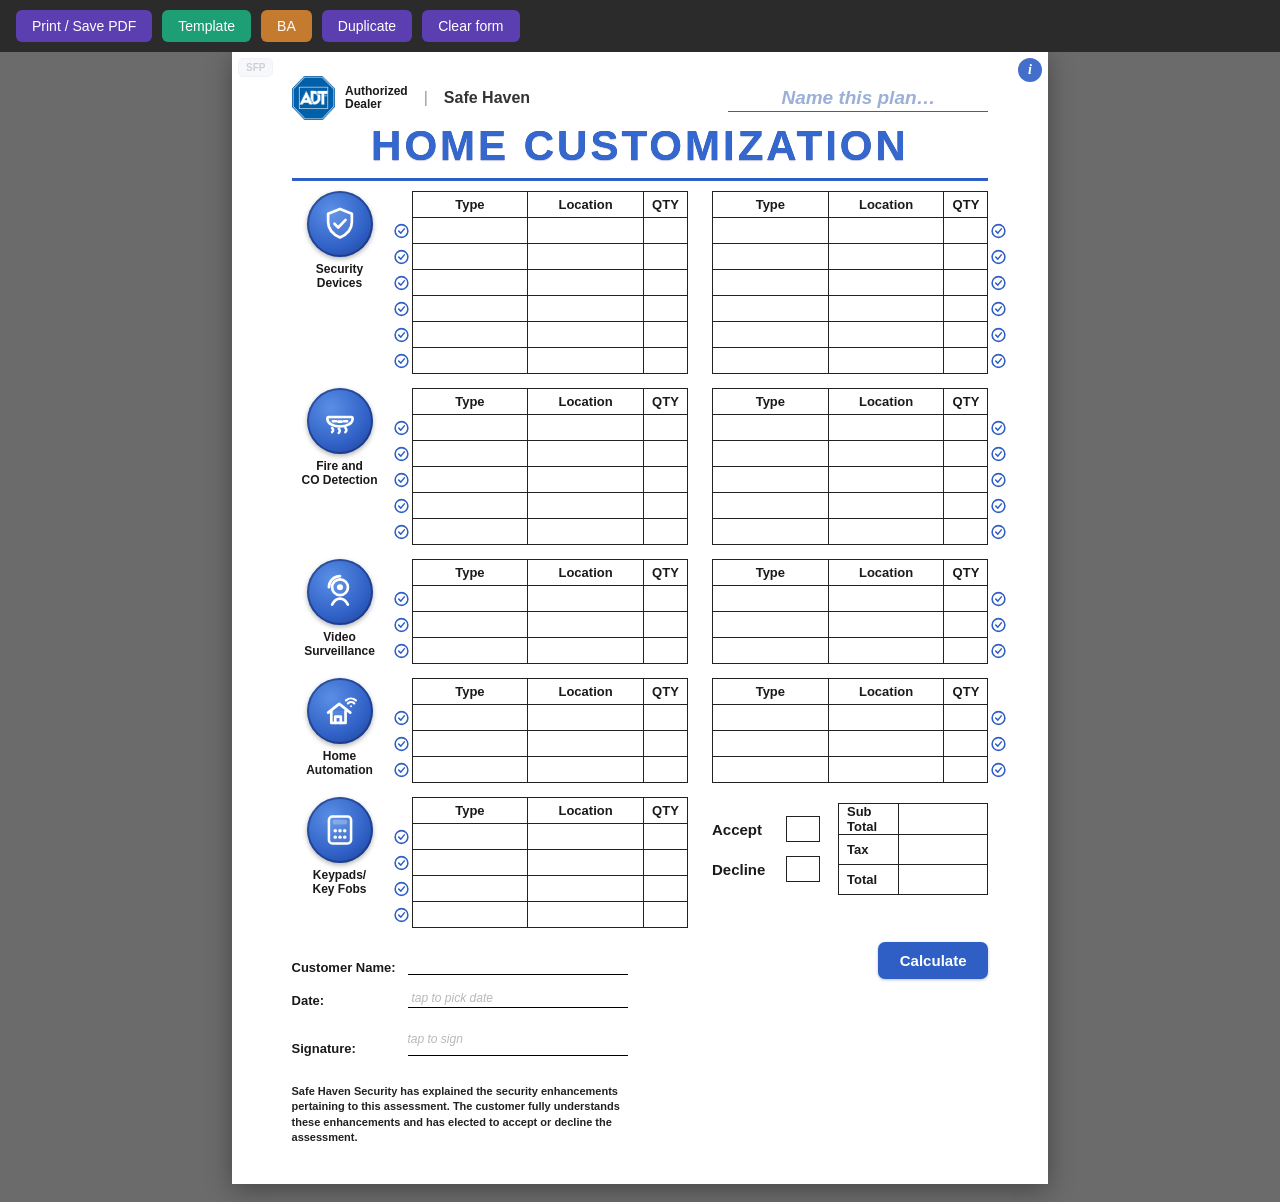
<file: cs-index.html>
<!DOCTYPE html>
<html lang="en">
<head>
<meta charset="UTF-8">
<meta name="viewport" content="width=device-width, initial-scale=1.0">
<meta name="apple-mobile-web-app-capable" content="yes">
<meta name="apple-mobile-web-app-status-bar-style" content="default">
<meta name="apple-mobile-web-app-title" content="Home Customization">
<meta name="mobile-web-app-capable" content="yes">
<meta name="theme-color" content="#2f5fc4">
<link rel="manifest" href="/cs-manifest.json">
<link rel="apple-touch-icon" href="/cs-icon-192.png">
<link rel="icon" type="image/png" href="/cs-icon-192.png">
<title>Home Customization — Safe Haven / ADT</title>
<link rel="stylesheet" href="/cs-styles.css">
</head>
<body>

<div class="toolbar">
  <button onclick="doPrint()">Print / Save PDF</button>
  <button class="tmpl-btn" onclick="openTemplate()">Template</button>
  <button class="ba-btn" onclick="openBA()">BA</button>
  <button onclick="duplicateSheet()">Duplicate</button>
  <button onclick="clearAll()">Clear form</button>
</div>

<div class="tabs-bar" id="tabsBar"></div>

<div class="sheet">

  <div class="brand">
    <button type="button" class="sfp-btn" id="toggleFull" onclick="toggleFullPrice()" title="">SFP</button>
    <button type="button" class="vou-btn" id="vouBtn" onclick="openVoucherBreakdown()" title="How the voucher was used">VOU</button>
    <button type="button" class="info-btn" onclick="openDeviceInfo()" title="Device guide">i</button>
    <img class="adt-logo" alt="ADT" src="[data-uri]">
    <div class="brand-text"><b>Authorized<br>Dealer</b></div>
    <span class="brand-sep">|</span>
    <div class="brand-haven">Safe Haven</div>
    <input class="plan-name" type="text" placeholder="Name this plan…">
  </div>

  <h1>HOME CUSTOMIZATION</h1>
  <div class="head-rule"></div>

  <!-- ================= SECURITY DEVICES ================= -->
  <div class="section" data-cat="security">
    <div class="icon-col">
      <div class="icon-circle"><svg viewBox="0 0 24 24" fill="none" stroke="#fff" stroke-width="1.7" stroke-linecap="round" stroke-linejoin="round"><path d="M12 2.5 4.5 5.5v5.2c0 4.6 3.2 7.9 7.5 9.8 4.3-1.9 7.5-5.2 7.5-9.8V5.5L12 2.5z" fill="rgba(255,255,255,0.08)"/><path d="M8.5 11.8l2.4 2.4 4.6-4.8"/></svg></div>
      <div class="icon-label">Security<br>Devices</div>
    </div>
    <table data-rows="6"></table>
    <table data-rows="6"></table>
  </div>

  <!-- ================= FIRE & CO ================= -->
  <div class="section" data-cat="fire">
    <div class="icon-col">
      <div class="icon-circle"><svg viewBox="0 0 24 24" fill="none" stroke="#fff" stroke-width="1.6" stroke-linecap="round" stroke-linejoin="round"><path d="M4 10.5c0 3 3.6 5 8 5s8-2 8-5c0-.6-.4-1-1-1H5c-.6 0-1 .4-1 1z" fill="rgba(255,255,255,0.08)"/><path d="M7.5 12.2h2M11 12.4h2M14.5 12.2h2"/><path d="M7 19c.9-.8.9-1.8 0-2.6M11.2 19.5c.9-.8.9-1.8 0-2.6M15.4 19c.9-.8.9-1.8 0-2.6"/></svg></div>
      <div class="icon-label">Fire and<br>CO Detection</div>
    </div>
    <table data-rows="5"></table>
    <table data-rows="5"></table>
  </div>

  <!-- ================= VIDEO SURVEILLANCE ================= -->
  <div class="section" data-cat="video">
    <div class="icon-col">
      <div class="icon-circle"><svg viewBox="0 0 24 24" fill="none" stroke="#fff" stroke-width="1.7" stroke-linecap="round" stroke-linejoin="round"><circle cx="12" cy="9" r="5" fill="rgba(255,255,255,0.08)"/><circle cx="12" cy="9" r="1.9" fill="#fff" stroke="none"/><path d="M5 9c0-3.9 3.1-7 7-7"/><path d="M7 20c1.3-2.6 3-3.8 5-3.8s3.7 1.2 5 3.8"/></svg></div>
      <div class="icon-label">Video<br>Surveillance</div>
    </div>
    <table data-rows="3"></table>
    <table data-rows="3"></table>
  </div>

  <!-- ================= HOME AUTOMATION ================= -->
  <div class="section" data-cat="home">
    <div class="icon-col">
      <div class="icon-circle"><svg viewBox="0 0 24 24" fill="none" stroke="#fff" stroke-width="1.7" stroke-linecap="round" stroke-linejoin="round"><path d="M4.5 13l7-5.5 7 5.5"/><path d="M6.5 12v7.5h9V12" fill="rgba(255,255,255,0.08)"/><path d="M9 19.5v-4h3.5v4"/><path d="M17 7.2c1.1-1 2.9-1 4 0M15.8 5.3c1.8-1.6 4.4-1.6 6.2 0" stroke-width="1.4"/><circle cx="19" cy="9" r="0.6" fill="#fff" stroke="none"/></svg></div>
      <div class="icon-label">Home<br>Automation</div>
    </div>
    <table data-rows="3"></table>
    <table data-rows="3"></table>
  </div>

  <!-- ================= KEYPADS / KEY FOBS + FOOTER ================= -->
  <div class="section" data-cat="keypad">
    <div class="icon-col">
      <div class="icon-circle"><svg viewBox="0 0 24 24" fill="none" stroke="#fff" stroke-width="1.6" stroke-linecap="round" stroke-linejoin="round"><rect x="5" y="3.5" width="14" height="17" rx="2.2" fill="rgba(255,255,255,0.08)"/><rect x="7.5" y="5.5" width="9" height="3" rx="1" fill="rgba(255,255,255,0.25)" stroke="none"/><circle cx="9" cy="12.5" r="1.1" fill="#fff" stroke="none"/><circle cx="12" cy="12.5" r="1.1" fill="#fff" stroke="none"/><circle cx="15" cy="12.5" r="1.1" fill="#fff" stroke="none"/><circle cx="9" cy="16.5" r="1.1" fill="#fff" stroke="none"/><circle cx="12" cy="16.5" r="1.1" fill="#fff" stroke="none"/><circle cx="15" cy="16.5" r="1.1" fill="#fff" stroke="none"/></svg></div>
      <div class="icon-label">Keypads/<br>Key Fobs</div>
    </div>

    <table data-rows="4"></table>

    <!-- Right column: Accept/Decline + totals -->
    <div class="accept-box">
      <div class="accept-col">
        <div class="accept-row"><span class="acc-label">Accept</span><span class="chk" onclick="toggleChk(this,'accept')"></span></div>
        <div class="accept-row"><span class="acc-label">Decline</span><span class="chk" onclick="toggleChk(this,'decline')"></span></div>
      </div>
      <table class="totals" id="totalsTable">
        <tr><td class="lbl">Sub Total</td><td><input type="text" id="subTotal" readonly></td></tr>
        <tr><td class="lbl">Tax</td><td><input type="text" id="taxField" readonly></td></tr>
        <tr><td class="lbl">Total</td><td><input type="text" id="totalField" readonly></td></tr>
      </table>
    </div>
  </div>

  <!-- Bottom: two columns — left signing + disclaimer, right calculate + financing -->
  <div class="footer-2col">
    <div class="footer-left">
      <div class="sign-fields">
        <div class="sign-line">
          <span class="sign-label">Customer Name:</span>
          <input type="text" class="sign-input" id="custName">
        </div>
        <div class="sign-line">
          <span class="sign-label">Date:</span>
          <input type="text" class="sign-input" id="custDate" readonly onclick="openDatePicker()" placeholder="tap to pick date">
          <input type="date" id="custDatePicker" class="date-hidden">
        </div>
        <div class="sign-line">
          <span class="sign-label">Signature:</span>
          <div class="sign-pad" id="sigPad" onclick="openSignature()"><span class="sig-hint">tap to sign</span><img id="sigImg" alt=""></div>
        </div>
      </div>
      <div class="disclaimer">
        Safe Haven Security has explained the security enhancements pertaining to this assessment.
        The customer fully understands these enhancements and has elected to accept or decline the assessment.
      </div>
    </div>
    <div class="footer-right">
      <div class="voucher-left" id="voucherLeftBox" style="display:none;"></div>
      <button type="button" class="calc-btn" onclick="calculate()">Calculate</button>
      <div class="finance" id="financeBox"></div>
    </div>
  </div>

</div>

<!-- Builder Affiliate comparison sheet (rendered by JS, shown instead of the main sheet) -->
<div class="ba-sheet" id="baSheet" style="display:none;"></div>

<div class="icon-menu" id="iconMenu">
  <button type="button" onclick="menuAddLines()">Add 2 more lines</button>
</div>

<div class="ac-list" id="acList" style="display:none;"></div>

<div class="modal-bg" id="infoBg">
  <div class="modal info-modal">
    <button type="button" class="modal-close" onclick="closeDeviceInfo()" aria-label="Close">&times;</button>
    <h3>Device guide</h3>
    <p class="sub">Tap a device to see what it is, how it works, and why it helps.</p>
    <div id="infoList" class="info-list"></div>
  </div>
</div>

<div class="modal-bg" id="vouBg">
  <div class="modal">
    <button type="button" class="modal-close" onclick="closeVoucherBreakdown()" aria-label="Close">&times;</button>
    <h3 id="vouTitle">Voucher usage</h3>
    <p class="sub">Where the voucher was applied (priority: BOGO first, then most expensive).</p>
    <div id="vouRows" class="vou-rows"></div>
  </div>
</div>

<div class="modal-bg" id="sigBg">
  <div class="modal sig-modal">
    <button type="button" class="modal-close" onclick="closeSignature()" aria-label="Close">&times;</button>
    <h3>Signature</h3>
    <p class="sub">Sign with your finger or mouse.</p>
    <canvas id="sigCanvas" width="440" height="180"></canvas>
    <div class="modal-actions">
      <button class="btn-ghost" onclick="clearSignature()">Clear</button>
      <button class="btn-ghost" onclick="closeSignature()">Cancel</button>
      <button class="btn-primary" onclick="saveSignature()">Save</button>
    </div>
  </div>
</div>

<div class="modal-bg" id="tmplBg">
  <div class="modal tmpl-modal">
    <button type="button" class="modal-close" onclick="closeTemplate()" aria-label="Close">&times;</button>
    <h3>Template</h3>
    <div class="tmpl-step" id="tmplStepBuilder">
      <p class="sub">Choose a builder template to auto-fill the form.</p>
      <div class="builder-choice">
        <button type="button" class="builder-card" onclick="startDrHorton()">
          <span class="bc-name">DR Horton</span>
          <span class="bc-desc">Partner · Alarm.com cameras · free starter devices</span>
        </button>
        <button type="button" class="builder-card" onclick="startOther()">
          <span class="bc-name">Other</span>
          <span class="bc-desc">Generic builder · same questions · Mini door/window system</span>
        </button>
      </div>
    </div>

    <div class="tmpl-step" id="tmplStepQuestions" style="display:none;">
      <p class="sub">DR Horton — answer a few questions and the form fills itself. You can edit everything after.</p>

      <div class="q-grid">
        <div class="q"><label>Floors</label><input type="number" id="qFloors" min="1" max="3" value="2"></div>
        <div class="q"><label>Bedrooms</label><input type="number" id="qBeds" min="0" max="10" value="4"></div>
        <div class="q"><label>Adults living in home</label><input type="number" id="qAdults" min="0" max="6" value="2"></div>
      </div>

      <div class="q-section">Doors &amp; windows (Security)</div>
      <div class="q-grid">
        <div class="q"><label>Exterior doors</label><input type="number" id="qDoors" min="0" max="12" value="3"></div>
        <div class="q"><label>Windows</label><input type="number" id="qWindows" min="0" max="30" value="5"></div>
        <div class="q chk-q"><label><input type="checkbox" id="qHasGarage" checked> Has a garage</label></div>
      </div>

      <div class="q-section">Rooms — Heat sensors (enter how many of each)</div>
      <div class="q-grid">
        <div class="q"><label>Laundry</label><input type="number" id="qLaundry" min="0" max="5" value="1"></div>
        <div class="q"><label>Kitchen</label><input type="number" id="qKitchen" min="0" max="5" value="1"></div>
        <div class="q"><label>Walk-in Closet</label><input type="number" id="qCloset" min="0" max="5" value="0"></div>
      </div>

      <div class="q-section">Water leak — Flood sensors (enter how many)</div>
      <div class="q-grid">
        <div class="q"><label>Dishwasher</label><input type="number" id="qDishwasher" min="0" max="5" value="1"></div>
        <div class="q"><label>Heating Tank</label><input type="number" id="qHeatTank" min="0" max="5" value="1"></div>
        <div class="q note-q">Laundry above also adds a Flood each.</div>
      </div>

      <div class="q-section">Other</div>
      <div class="q-grid">
        <div class="q"><label>Exterior walls (cameras)</label>
          <select id="qWalls"><option value="0">No cameras</option><option value="2">2 walls</option><option value="4" selected>4 walls</option></select></div>
        <div class="q"><label>Motion / Glassbreak (free)</label>
          <select id="qMotionType"><option value="motion" selected>Motion</option><option value="glassbreak">Glassbreak</option><option value="none">None</option></select></div>
        <div class="q" id="qBogoWrap"><label>BOGO (Other only)</label><input type="number" id="qBogo" min="0" max="10" value="0"></div>
        <div class="q chk-q"><label><input type="checkbox" id="qCO" checked> Fuel burning system or garage attached (adds CO per floor)</label></div>
      </div>

      <div class="q-section">Free devices included</div>
      <div class="q-grid free-grid">
        <div class="q chk-q"><label><input type="checkbox" id="qFreeDoorbell"> Doorbell Camera (free)</label></div>
        <div class="q chk-q"><label><input type="checkbox" id="qFreeDeako"> Deako Smart Switch (free)</label></div>
        <div class="q chk-q"><label><input type="checkbox" id="qFreeEcho"> Alexa Echo Pop (free)</label></div>
        <div class="q chk-q"><label><input type="checkbox" id="qFreeSmoke"> Smoke top floor (free)</label></div>
        <div class="q chk-q"><label><input type="checkbox" id="qFreePlug"> Smart Plug (free)</label></div>
      </div>

      <div class="modal-actions">
        <button class="btn-ghost" onclick="backToBuilder()">Back</button>
        <button class="btn-primary" onclick="applyDrHorton()">Fill form</button>
      </div>
    </div>
  </div>
</div>

<div class="modal-bg" id="baBg">
  <div class="modal tmpl-modal">
    <button type="button" class="modal-close" onclick="closeBA()" aria-label="Close">&times;</button>
    <h3>Builder Affiliate</h3>
    <p class="sub">Answer a few questions and get a printable comparison of the three options.</p>

    <div class="q-grid">
      <div class="q"><label>Floors</label><input type="number" id="baFloors" min="1" max="3" value="2"></div>
      <div class="q"><label>Exterior doors</label><input type="number" id="baDoors" min="1" max="8" value="3"></div>
      <div class="q"><label>Windows</label><input type="number" id="baWindows" min="0" max="30" value="6"></div>
    </div>

    <div class="q-section">Builder-included equipment</div>
    <div class="q-grid free-grid">
      <div class="q chk-q"><label><input type="checkbox" id="baKeypad" checked disabled> Keypad (always)</label></div>
      <div class="q chk-q"><label><input type="checkbox" id="baBell" checked> Doorbell Camera</label></div>
      <div class="q chk-q"><label><input type="checkbox" id="baSwitch" checked> Smart Switch</label></div>
      <div class="q chk-q"><label><input type="checkbox" id="baEcho"> Alexa Echo Pop</label></div>
      <div class="q chk-q"><label><input type="checkbox" id="baPlug"> Smart Plug</label></div>
    </div>

    <div class="q-section">Offer options</div>
    <div class="q-grid free-grid">
      <div class="q chk-q"><label><input type="checkbox" id="baRebate" checked> Offer rebate check (2 × MMR cashback)</label></div>
    </div>

    <div class="modal-actions">
      <button class="btn-ghost" onclick="closeBA()">Cancel</button>
      <button class="btn-primary" onclick="buildBA()">Build comparison</button>
    </div>
  </div>
</div>

<div class="modal-bg" id="modalBg">
  <div class="modal">
    <h3>Calculate</h3>
    <div class="tax-block">
      <label for="taxInput">Tax rate (%)</label>
      <input type="number" id="taxInput" min="0" step="0.01" value="0" placeholder="0">
      <label for="voucherInput" style="margin-left:8px;">Voucher ($)</label>
      <input type="number" id="voucherInput" min="0" step="1" value="0" placeholder="0">
    </div>
    <div id="unknownWrap" style="display:none;">
      <p class="sub">These devices aren't in the catalog. Enter a price to include them (this does not change the catalog).</p>
      <div id="modalRows"></div>
    </div>
    <div id="calcError" class="calc-error" style="display:none;"></div>
    <div class="modal-actions">
      <button class="btn-ghost" onclick="closeModal()">Cancel</button>
      <button class="btn-primary" onclick="confirmCalc()">Calculate</button>
    </div>
  </div>
</div>

<script src="/cs-app.js"></script>
</body>
</html>
</file>
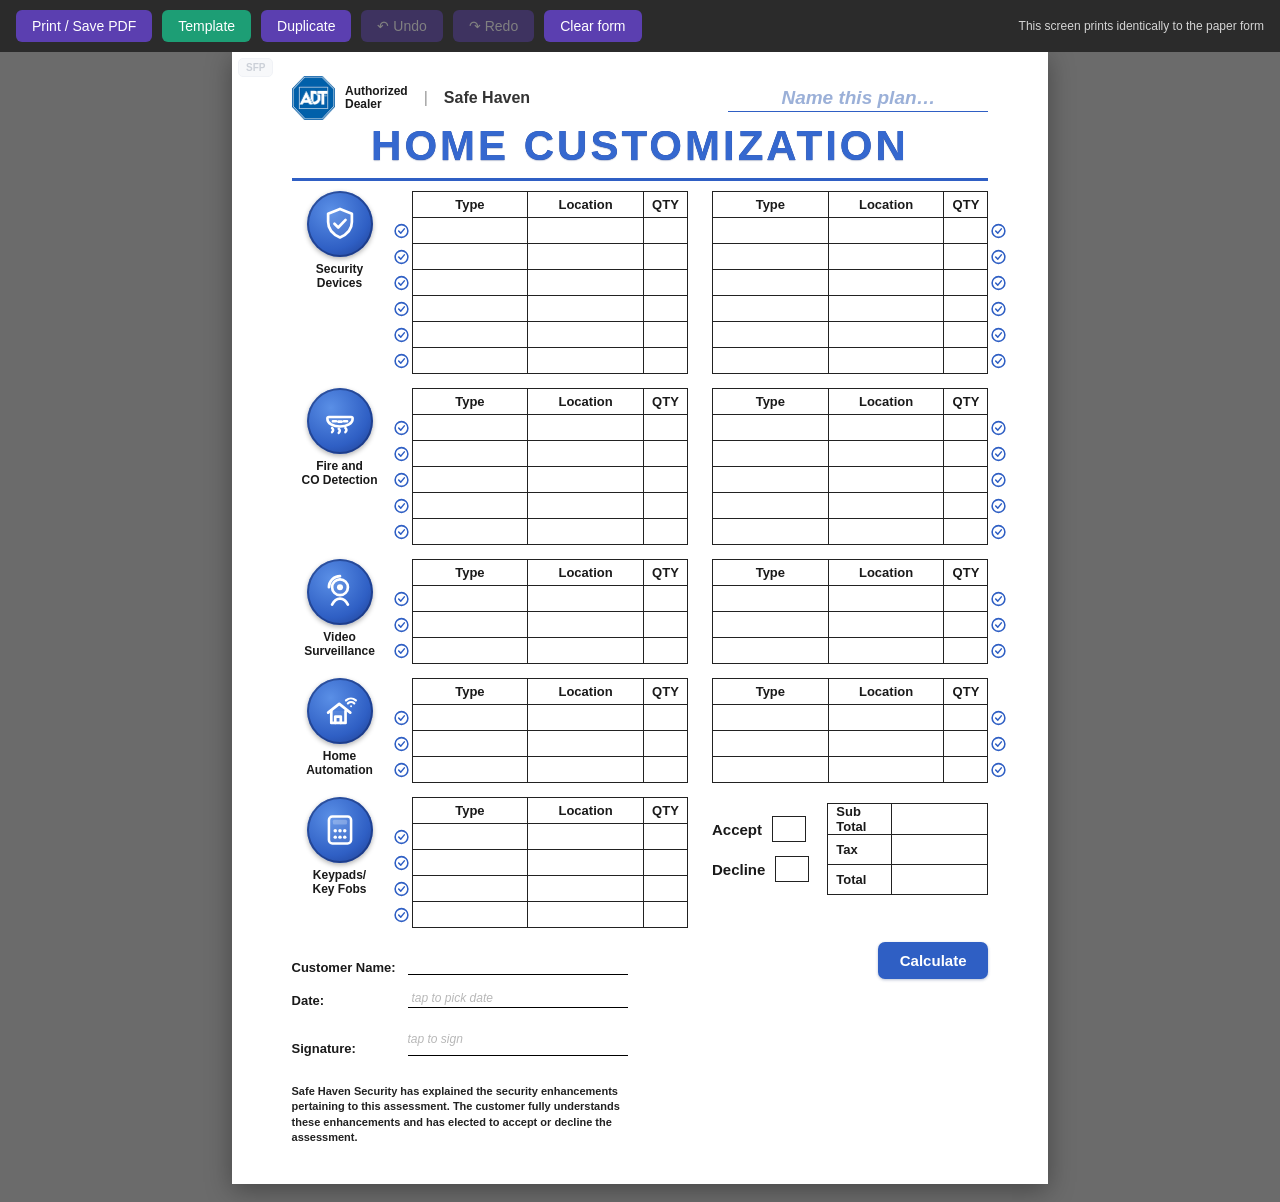
<file: customization.html>
<!DOCTYPE html>
<html lang="en">
<head>
<meta charset="UTF-8">
<meta name="viewport" content="width=device-width, initial-scale=1.0">
<meta name="apple-mobile-web-app-capable" content="yes">
<meta name="apple-mobile-web-app-status-bar-style" content="default">
<meta name="apple-mobile-web-app-title" content="Home Customization">
<meta name="mobile-web-app-capable" content="yes">
<meta name="theme-color" content="#2f5fc4">
<link rel="manifest" href="/cs-manifest.json">
<link rel="apple-touch-icon" href="/cs-icon-192.png">
<link rel="icon" type="image/png" href="/cs-icon-192.png">
<title>Home Customization — Safe Haven / ADT</title>
<style>
  :root{
    --purple:#5b3fb0;
    --purple-deep:#3a2870;
    --ink:#1a1a1a;
    --line:#222;
    --paper:#ffffff;
  }
  *{box-sizing:border-box;}
  html,body{margin:0;padding:0;background:#6b6b6b;font-family:"Segoe UI",Arial,Helvetica,sans-serif;color:var(--ink);}
  /* US Letter sheet */
  .sheet{
    width:8.5in;
    min-height:11in;
    margin:0 auto 18px;
    background:var(--paper);
    padding:0.25in 0.62in 0.4in;
    box-shadow:0 6px 24px rgba(0,0,0,.35);
    position:relative;
  }

  /* ---------- Header ---------- */
  .brand{display:flex;align-items:center;gap:10px;margin-bottom:2px;}
  .adt-logo{height:44px;width:auto;display:block;}
  .brand-text{font-size:11px;line-height:1.05;}
  .brand-text b{font-size:12px;}
  .brand-sep{color:#999;margin:0 6px;}
  .brand-haven{font-weight:600;color:#333;}
  .plan-name{
    margin-left:auto;text-align:center;border:0;border-bottom:1.6px solid #2f5fc4;
    background:transparent;font-family:inherit;font-size:19px;font-weight:700;
    color:#2f5fc4;width:260px;padding:2px 4px;outline:none;
  }
  .plan-name::placeholder{color:#9bb0d8;font-weight:600;font-style:italic;}
  h1{
    text-align:center;color:#3568cf;font-size:42px;letter-spacing:3px;
    margin:0 0 8px;font-weight:800;
    text-shadow:0 1px 1px rgba(20,45,110,.28), 0 0 0.5px #1c3a8a;
  }
  .head-rule{height:3px;background:#2f5fc4;margin:0 0 10px;}

  /* ---------- Section ---------- */
  .section{display:grid;grid-template-columns:96px 1fr 1fr;gap:10px 24px;margin-bottom:14px;align-items:start;}
  .icon-col{display:flex;flex-direction:column;align-items:center;padding-top:0;}
  .icon-circle{
    width:66px;height:66px;border-radius:50%;
    background:radial-gradient(circle at 36% 30%, #5a8fe6 0%, #2f5fc4 62%, #1c3a8a 100%);
    display:flex;align-items:center;justify-content:center;
    box-shadow:0 2px 5px rgba(0,0,0,.3), inset 0 0 0 2px rgba(20,45,110,.55);
  }
  .icon-circle svg{width:38px;height:38px;}
  .icon-circle{cursor:pointer;}
  .icon-menu{position:absolute;z-index:50;background:#fff;border:1px solid #cfcfcf;
    border-radius:8px;box-shadow:0 6px 18px rgba(0,0,0,.18);padding:4px;display:none;}
  .icon-menu button{display:block;width:100%;text-align:left;background:none;border:0;
    padding:9px 16px;border-radius:6px;cursor:pointer;font-family:inherit;font-size:14px;
    white-space:nowrap;color:#1a1a1a;}
  .icon-menu button:hover{background:#eef2fb;}
  .icon-label{font-size:12px;font-weight:700;text-align:center;margin-top:6px;line-height:1.15;}

  table{border-collapse:collapse;width:100%;}
  th,td{border:1.2px solid var(--line);padding:0;height:26px;}
  th{font-size:13px;font-weight:600;background:#fff;text-align:center;}
  .col-type{width:42%;}
  .col-loc{width:42%;}
  .col-qty{width:16%;}
  td input{
    width:100%;height:100%;border:0;outline:none;background:transparent;
    font-family:inherit;font-size:14px;padding:0 6px;color:var(--ink);font-weight:600;
  }
  td.qty input{text-align:center;padding:0;}
  /* device on/off toggle — sits OUTSIDE the table */
  td.type-cell, td.qty-cell{position:relative;}
  .dev-toggle{position:absolute;top:50%;transform:translateY(-50%);
    width:17px;height:17px;cursor:pointer;z-index:2;background-size:contain;
    background-repeat:no-repeat;background-position:center;border:0;border-radius:0;
    background-image:url("data:image/svg+xml,%3Csvg xmlns='http://www.w3.org/2000/svg' viewBox='0 0 24 24' fill='none' stroke='%232f5fc4' stroke-width='2.2' stroke-linecap='round' stroke-linejoin='round'%3E%3Ccircle cx='12' cy='12' r='9'/%3E%3Cpath d='M8 12l3 3 5-6'/%3E%3C/svg%3E");}
  .dev-toggle.left{left:-20px;}
  .dev-toggle.right{right:-20px;}
  .dev-toggle.pressing{transform:translateY(-50%) scale(1.45);transition:transform 0.45s ease-out;opacity:.6;}
  tr.off input{color:#bdbdbd;text-decoration:line-through;}
  tr.off .dev-toggle{
    background-image:url("data:image/svg+xml,%3Csvg xmlns='http://www.w3.org/2000/svg' viewBox='0 0 24 24' fill='none' stroke='%23c4554d' stroke-width='2.2' stroke-linecap='round' stroke-linejoin='round'%3E%3Ccircle cx='12' cy='12' r='9'/%3E%3Cpath d='M9 9l6 6M15 9l-6 6'/%3E%3C/svg%3E");}
  tr.off{background:#f7f7f5;}

  /* free/upgrade badge inside the Type cell */
  td.type-cell, td.type-cell-r{position:relative;}
  .type-badge{position:absolute;right:5px;top:50%;transform:translateY(-50%);
    display:inline-flex;align-items:center;gap:1px;pointer-events:none;line-height:0;}
  .type-badge svg{display:block;}
  .ac-item .badge-gift, .ac-item .badge-arrow{vertical-align:-2px;}
  td.type-cell .type-input, td.type-cell-r .type-input{padding-right:6px;}
  td.type-cell.has-badge .type-input, td.type-cell-r.has-badge .type-input{padding-right:30px;}
  /* voucher coverage colors (also print) */
  .type-input.vou-full, .loc-input.vou-full{color:#15883f !important;}
  .type-input.vou-partial, .loc-input.vou-partial{color:#d98a00 !important;}

  /* ---------- Footer ---------- */
  .footer{display:grid;grid-template-columns:96px 1fr 1fr;gap:10px;margin-top:6px;align-items:start;}
  .accept-box{padding-top:6px;display:flex;align-items:center;gap:18px;}
  .accept-col{display:flex;flex-direction:column;gap:14px;}
  .accept-row{display:flex;align-items:center;gap:10px;font-size:15px;font-weight:600;}
  .accept-row .chk{width:34px;height:26px;border:1.4px solid var(--line);display:inline-block;cursor:pointer;}
  .accept-row .chk.on::after{content:"\2713";display:flex;align-items:center;justify-content:center;height:100%;font-size:18px;}
  .totals{flex:1;border-collapse:collapse;}
  .totals td{border:1.2px solid var(--line);height:30px;font-size:13px;}
  .totals .lbl{width:40%;padding-left:8px;font-weight:600;}
  .footer-2col{grid-column:1 / 4;margin-top:14px;display:grid;grid-template-columns:1fr 1fr;gap:24px;align-items:start;}
  .footer-left{display:flex;flex-direction:column;}
  .footer-right{display:flex;flex-direction:column;align-items:flex-end;gap:10px;}
  .sign-fields{}
  .sign-line{font-size:13px;margin:14px 0;display:flex;align-items:flex-end;gap:8px;}
  .sign-label{font-weight:600;white-space:nowrap;width:108px;flex:none;}
  .sign-input{flex:1;border:0;border-bottom:1px solid #000;background:transparent;
    font-family:inherit;font-size:14px;font-weight:600;padding:0 4px 2px;outline:none;min-width:0;}
  .sign-input[readonly]{cursor:pointer;}
  .date-hidden{position:absolute;opacity:0;width:1px;height:1px;pointer-events:none;}
  .sign-input::placeholder{color:#b8b8b8;font-weight:500;font-style:italic;font-size:12px;}
  .sign-pad{flex:1;border-bottom:1px solid #000;min-height:34px;cursor:pointer;position:relative;
    display:flex;align-items:center;}
  .sig-hint{color:#b8b8b8;font-style:italic;font-size:12px;}
  .sign-pad img{max-height:40px;max-width:100%;display:none;}
  .sign-pad.signed .sig-hint{display:none;}
  .sign-pad.signed img{display:block;}
  .disclaimer{margin-top:14px;font-size:11px;color:#222;font-weight:600;line-height:1.4;}

  /* ---------- Toolbar (screen only) ---------- */
  .toolbar{
    position:sticky;top:0;z-index:10;background:#2b2b2b;color:#fff;
    display:flex;gap:10px;align-items:center;justify-content:flex-start;
    padding:10px 16px;font-size:14px;width:100%;min-width:8.5in;box-sizing:border-box;flex-wrap:wrap;
  }
  .toolbar .toolbar-hint{margin-left:auto;opacity:.8;font-size:12px;}

  /* Tabs bar (multiple sheets) */
  .tabs-bar{display:flex;gap:6px;align-items:flex-end;flex-wrap:wrap;
    padding:14px 16px 0;max-width:8.5in;margin:0 auto -1px;box-sizing:border-box;}
  .tabs-bar:empty{padding:0;margin:0;}
  .tab{display:inline-flex;align-items:center;gap:8px;background:#e9edf4;color:#33425c;
    border:1px solid #c9d3e3;border-bottom:none;border-radius:8px 8px 0 0;
    padding:7px 12px;font-size:13px;font-weight:600;cursor:pointer;max-width:240px;position:relative;z-index:2;}
  .tab.active{background:var(--paper);color:#2f5fc4;border-color:#2f5fc4;}
  .tab .tab-name{white-space:nowrap;overflow:hidden;text-overflow:ellipsis;}
  .tab .tab-close{font-size:15px;line-height:1;opacity:.55;border-radius:50%;
    width:16px;height:16px;display:inline-flex;align-items:center;justify-content:center;}
  .tab .tab-close:hover{opacity:1;background:#d6deec;}
  .toolbar button{
    background:var(--purple);color:#fff;border:0;padding:8px 16px;border-radius:6px;
    font-size:14px;cursor:pointer;font-family:inherit;
  }
  .toolbar button:hover{background:#6f54c4;}
  .toolbar button:disabled{opacity:.4;cursor:default;background:var(--purple);}
  .toolbar span{opacity:.8;font-size:12px;}

  @media print{
    @page{ size: letter; margin: 0.35in; }
    *{ -webkit-print-color-adjust:exact !important; print-color-adjust:exact !important; }
    body{background:#fff;}
    .toolbar{display:none;}
    .tabs-bar{display:none;}
    .icon-menu{display:none!important;}
    .ac-list{display:none!important;}
    .modal-bg{display:none!important;}
    .calc-btn{display:none!important;}
    .tmpl-btn{display:none!important;}
    .sfp-btn{display:none!important;}
    .vou-btn{display:none!important;}
    .totals input{visibility:visible!important;}
    .sheet{margin:0;box-shadow:none;width:auto;min-height:auto;padding:0;}
    /* tighten vertical spacing so everything fits one Letter page */
    h1{font-size:34px!important;margin:0 0 4px!important;}
    .head-rule{margin:0 0 7px!important;}
    .section{margin-bottom:7px!important;}
    th,td{height:21px!important;}
    td input{font-size:12px;}
    .type-input{font-size:11px!important;letter-spacing:-0.2px;}
    .icon-circle{width:56px!important;height:56px!important;}
    .icon-circle svg{width:32px!important;height:32px!important;}
    .sign-line{margin:9px 0!important;}
  }

  /* discreet SFP (show full price) toggle, top-left corner */
  .sfp-btn{position:absolute;top:6px;left:6px;z-index:5;
    background:#f0f2f6;color:#9aa3b2;border:1px solid #e2e6ee;border-radius:5px;
    padding:3px 7px;font-size:10px;font-weight:600;cursor:pointer;font-family:inherit;opacity:.5;}
  .sfp-btn:hover{opacity:1;}
  .sfp-btn.active{background:#2f5fc4;color:#fff;border-color:#2f5fc4;opacity:1;}
  /* VOU (voucher breakdown) button — next to SFP */
  .vou-btn{position:absolute;top:6px;left:46px;z-index:5;display:none;
    background:#f0f2f6;color:#1d9e75;border:1px solid #cdeede;border-radius:5px;
    padding:3px 7px;font-size:10px;font-weight:700;cursor:pointer;font-family:inherit;opacity:.85;}
  .vou-btn:hover{opacity:1;}
  .vou-rows{margin-top:6px;}
  .vou-line{display:flex;align-items:center;gap:8px;padding:7px 0;border-bottom:1px solid #eef0f4;}
  .vou-name{flex:1;font-weight:600;font-size:14px;}
  .vou-amt{font-weight:700;color:#15883f;}
  .vou-dot{width:11px;height:11px;border-radius:50%;flex:none;}
  .vou-dot.green{background:#15883f;}
  .vou-dot.yellow{background:#d98a00;}
  .vou-sub{font-size:12px;color:#d98a00;font-weight:600;padding:2px 0 4px 19px;}
  .calc-error{margin:10px 0 0;padding:10px 12px;border-radius:8px;background:#fdeaea;
    border:1px solid #f0b8b8;color:#b3261e;font-size:13px;font-weight:600;line-height:1.4;}
  .calc-btn{background:#2f5fc4;color:#fff;border:0;border-radius:7px;
    padding:10px 22px;font-size:15px;font-weight:700;cursor:pointer;font-family:inherit;
    box-shadow:0 1px 3px rgba(20,45,110,.3);}
  .calc-btn:hover{background:#3d72d8;}

  /* totals table always visible; only the price values are revealed on demand */
  .totals input{visibility:hidden;}
  .totals.show input{visibility:visible;}

  /* Financing block (right column of footer) */
  .finance{text-align:right;min-height:24px;}
  .fin-amount{font-size:24px;font-weight:800;color:#2f5fc4;}
  .fin-per{font-size:14px;font-weight:600;color:#777;}
  .fin-perks{display:flex;flex-direction:column;align-items:flex-end;gap:5px;margin-top:8px;}
  .fin-perk{display:flex;align-items:center;gap:7px;font-size:12.5px;font-weight:700;color:#15795c;}
  .fin-perk svg{flex:none;}
  .voucher-left{text-align:right;font-size:13px;font-weight:700;color:#1d9e75;}

  /* Autocomplete dropdown */
  .ac-list{position:absolute;z-index:60;background:#fff;border:1px solid #cdd6e6;
    border-radius:8px;box-shadow:0 8px 22px rgba(0,0,0,.16);max-height:240px;overflow:auto;
    min-width:200px;padding:4px;}
  .ac-item{padding:7px 12px;border-radius:6px;cursor:pointer;font-size:14px;display:flex;
    justify-content:space-between;gap:16px;}
  .ac-item:hover, .ac-item.active{background:#eef2fb;}
  .ac-item .price{color:#2f5fc4;font-weight:700;}

  /* Unrecognized-devices modal */
  .modal-bg{position:fixed;inset:0;background:rgba(20,30,60,.45);z-index:100;
    display:none;align-items:center;justify-content:center;}
  .modal-bg.show{display:flex;}
  .modal{background:#fff;border-radius:14px;width:440px;max-width:92vw;max-height:86vh;
    overflow:auto;box-shadow:0 18px 50px rgba(0,0,0,.3);padding:22px 24px;}
  .modal h3{margin:0 0 6px;font-size:19px;color:#1a1a1a;}
  .modal p.sub{margin:0 0 16px;font-size:13px;color:#666;}
  .tax-block{display:flex;align-items:center;gap:12px;margin:14px 0 8px;padding-bottom:16px;border-bottom:1px solid #eee;}
  .tax-block label{font-weight:600;font-size:14px;}
  .tax-block input{width:120px;padding:8px 10px;border:1px solid #cdd6e6;border-radius:7px;font-family:inherit;font-size:15px;}
  .mrow{display:flex;align-items:center;gap:10px;margin-bottom:10px;}
  .mrow .mname{flex:1;font-weight:600;font-size:14px;}
  .mrow .mqty{font-size:12px;color:#888;}
  .mrow input{width:96px;padding:7px 9px;border:1px solid #cdd6e6;border-radius:7px;
    font-family:inherit;font-size:14px;}
  .modal-actions{display:flex;justify-content:flex-end;gap:10px;margin-top:18px;}
  .modal-actions button{border:0;border-radius:7px;padding:9px 18px;font-size:14px;
    font-weight:600;cursor:pointer;font-family:inherit;}
  .btn-primary{background:#2f5fc4;color:#fff;}
  .btn-ghost{background:#eef0f4;color:#444;}
  .sig-modal{width:480px;max-width:94vw;}
  #sigCanvas{width:100%;height:180px;border:1.5px dashed #c7cfdd;border-radius:10px;
    touch-action:none;background:#fcfcfd;cursor:crosshair;}

  /* Template button + questionnaire */
  .tmpl-btn{background:#1d9e75!important;}
  .tmpl-btn:hover{background:#23b083!important;}
  .tmpl-modal{width:600px;max-width:94vw;}
  .modal{position:relative;}
  .modal-close{position:absolute;top:12px;right:14px;background:none;border:0;
    font-size:26px;line-height:1;color:#9aa3b2;cursor:pointer;padding:0 4px;font-family:inherit;}
  .modal-close:hover{color:#444;}
  .builder-choice{display:flex;gap:14px;margin-top:8px;}
  .builder-card{flex:1;text-align:left;background:#fff;border:1.5px solid #cdd6e6;border-radius:12px;
    padding:16px;cursor:pointer;font-family:inherit;display:flex;flex-direction:column;gap:5px;}
  .builder-card:hover{border-color:#2f5fc4;background:#f5f8ff;}
  .builder-card.disabled{opacity:.5;cursor:default;}
  .bc-name{font-size:17px;font-weight:800;color:#2f5fc4;}
  .bc-desc{font-size:12px;color:#777;}
  .q-section{font-size:12px;font-weight:700;color:#2f5fc4;text-transform:uppercase;
    letter-spacing:.4px;margin:18px 0 8px;border-bottom:1px solid #eee;padding-bottom:4px;}
  .q-grid{display:grid;grid-template-columns:1fr 1fr;gap:10px 16px;}
  .q{display:flex;flex-direction:column;gap:3px;font-size:13px;}
  .q label{font-weight:600;color:#444;}
  .q input[type=number], .q select{padding:7px 9px;border:1px solid #cdd6e6;border-radius:7px;
    font-family:inherit;font-size:14px;}
  .q.chk-q{flex-direction:row;align-items:center;grid-column:1 / 3;}
  .q.chk-q label{display:flex;align-items:center;gap:8px;font-weight:600;cursor:pointer;}
  .q.chk-q input{width:17px;height:17px;}
  .q.note-q{font-size:12px;color:#888;align-self:center;}
  .free-grid .chk-q{grid-column:auto;}
</style>
</head>
<body>

<div class="toolbar">
  <button onclick="doPrint()">Print / Save PDF</button>
  <button class="tmpl-btn" onclick="openTemplate()">Template</button>
  <button onclick="duplicateSheet()">Duplicate</button>
  <button id="undoBtn" onclick="doUndo()" disabled>&#8630; Undo</button>
  <button id="redoBtn" onclick="doRedo()" disabled>&#8631; Redo</button>
  <button onclick="clearAll()">Clear form</button>
  <span class="toolbar-hint">This screen prints identically to the paper form</span>
</div>

<div class="tabs-bar" id="tabsBar"></div>

<div class="sheet">

  <div class="brand">
    <button type="button" class="sfp-btn" id="toggleFull" onclick="toggleFullPrice()" title="">SFP</button>
    <button type="button" class="vou-btn" id="vouBtn" onclick="openVoucherBreakdown()" title="How the voucher was used">VOU</button>
    <img class="adt-logo" alt="ADT" src="[data-uri]">
    <div class="brand-text"><b>Authorized<br>Dealer</b></div>
    <span class="brand-sep">|</span>
    <div class="brand-haven">Safe Haven</div>
    <input class="plan-name" type="text" placeholder="Name this plan…">
  </div>

  <h1>HOME CUSTOMIZATION</h1>
  <div class="head-rule"></div>

  <!-- ================= SECURITY DEVICES ================= -->
  <div class="section" data-cat="security">
    <div class="icon-col">
      <div class="icon-circle"><svg viewBox="0 0 24 24" fill="none" stroke="#fff" stroke-width="1.7" stroke-linecap="round" stroke-linejoin="round"><path d="M12 2.5 4.5 5.5v5.2c0 4.6 3.2 7.9 7.5 9.8 4.3-1.9 7.5-5.2 7.5-9.8V5.5L12 2.5z" fill="rgba(255,255,255,0.08)"/><path d="M8.5 11.8l2.4 2.4 4.6-4.8"/></svg></div>
      <div class="icon-label">Security<br>Devices</div>
    </div>
    <table data-rows="6"></table>
    <table data-rows="6"></table>
  </div>

  <!-- ================= FIRE & CO ================= -->
  <div class="section" data-cat="fire">
    <div class="icon-col">
      <div class="icon-circle"><svg viewBox="0 0 24 24" fill="none" stroke="#fff" stroke-width="1.6" stroke-linecap="round" stroke-linejoin="round"><path d="M4 10.5c0 3 3.6 5 8 5s8-2 8-5c0-.6-.4-1-1-1H5c-.6 0-1 .4-1 1z" fill="rgba(255,255,255,0.08)"/><path d="M7.5 12.2h2M11 12.4h2M14.5 12.2h2"/><path d="M7 19c.9-.8.9-1.8 0-2.6M11.2 19.5c.9-.8.9-1.8 0-2.6M15.4 19c.9-.8.9-1.8 0-2.6"/></svg></div>
      <div class="icon-label">Fire and<br>CO Detection</div>
    </div>
    <table data-rows="5"></table>
    <table data-rows="5"></table>
  </div>

  <!-- ================= VIDEO SURVEILLANCE ================= -->
  <div class="section" data-cat="video">
    <div class="icon-col">
      <div class="icon-circle"><svg viewBox="0 0 24 24" fill="none" stroke="#fff" stroke-width="1.7" stroke-linecap="round" stroke-linejoin="round"><circle cx="12" cy="9" r="5" fill="rgba(255,255,255,0.08)"/><circle cx="12" cy="9" r="1.9" fill="#fff" stroke="none"/><path d="M5 9c0-3.9 3.1-7 7-7"/><path d="M7 20c1.3-2.6 3-3.8 5-3.8s3.7 1.2 5 3.8"/></svg></div>
      <div class="icon-label">Video<br>Surveillance</div>
    </div>
    <table data-rows="3"></table>
    <table data-rows="3"></table>
  </div>

  <!-- ================= HOME AUTOMATION ================= -->
  <div class="section" data-cat="home">
    <div class="icon-col">
      <div class="icon-circle"><svg viewBox="0 0 24 24" fill="none" stroke="#fff" stroke-width="1.7" stroke-linecap="round" stroke-linejoin="round"><path d="M4.5 13l7-5.5 7 5.5"/><path d="M6.5 12v7.5h9V12" fill="rgba(255,255,255,0.08)"/><path d="M9 19.5v-4h3.5v4"/><path d="M17 7.2c1.1-1 2.9-1 4 0M15.8 5.3c1.8-1.6 4.4-1.6 6.2 0" stroke-width="1.4"/><circle cx="19" cy="9" r="0.6" fill="#fff" stroke="none"/></svg></div>
      <div class="icon-label">Home<br>Automation</div>
    </div>
    <table data-rows="3"></table>
    <table data-rows="3"></table>
  </div>

  <!-- ================= KEYPADS / KEY FOBS + FOOTER ================= -->
  <div class="section" data-cat="keypad">
    <div class="icon-col">
      <div class="icon-circle"><svg viewBox="0 0 24 24" fill="none" stroke="#fff" stroke-width="1.6" stroke-linecap="round" stroke-linejoin="round"><rect x="5" y="3.5" width="14" height="17" rx="2.2" fill="rgba(255,255,255,0.08)"/><rect x="7.5" y="5.5" width="9" height="3" rx="1" fill="rgba(255,255,255,0.25)" stroke="none"/><circle cx="9" cy="12.5" r="1.1" fill="#fff" stroke="none"/><circle cx="12" cy="12.5" r="1.1" fill="#fff" stroke="none"/><circle cx="15" cy="12.5" r="1.1" fill="#fff" stroke="none"/><circle cx="9" cy="16.5" r="1.1" fill="#fff" stroke="none"/><circle cx="12" cy="16.5" r="1.1" fill="#fff" stroke="none"/><circle cx="15" cy="16.5" r="1.1" fill="#fff" stroke="none"/></svg></div>
      <div class="icon-label">Keypads/<br>Key Fobs</div>
    </div>

    <table data-rows="4"></table>

    <!-- Right column: Accept/Decline + totals -->
    <div class="accept-box">
      <div class="accept-col">
        <div class="accept-row">Accept <span class="chk" onclick="toggleChk(this,'accept')"></span></div>
        <div class="accept-row">Decline <span class="chk" onclick="toggleChk(this,'decline')"></span></div>
      </div>
      <table class="totals" id="totalsTable">
        <tr><td class="lbl">Sub Total</td><td><input type="text" id="subTotal" readonly></td></tr>
        <tr><td class="lbl">Tax</td><td><input type="text" id="taxField" readonly></td></tr>
        <tr><td class="lbl">Total</td><td><input type="text" id="totalField" readonly></td></tr>
      </table>
    </div>
  </div>

  <!-- Bottom: two columns — left signing + disclaimer, right calculate + financing -->
  <div class="footer-2col">
    <div class="footer-left">
      <div class="sign-fields">
        <div class="sign-line">
          <span class="sign-label">Customer Name:</span>
          <input type="text" class="sign-input" id="custName">
        </div>
        <div class="sign-line">
          <span class="sign-label">Date:</span>
          <input type="text" class="sign-input" id="custDate" readonly onclick="openDatePicker()" placeholder="tap to pick date">
          <input type="date" id="custDatePicker" class="date-hidden">
        </div>
        <div class="sign-line">
          <span class="sign-label">Signature:</span>
          <div class="sign-pad" id="sigPad" onclick="openSignature()"><span class="sig-hint">tap to sign</span><img id="sigImg" alt=""></div>
        </div>
      </div>
      <div class="disclaimer">
        Safe Haven Security has explained the security enhancements pertaining to this assessment.
        The customer fully understands these enhancements and has elected to accept or decline the assessment.
      </div>
    </div>
    <div class="footer-right">
      <div class="voucher-left" id="voucherLeftBox" style="display:none;"></div>
      <button type="button" class="calc-btn" onclick="calculate()">Calculate</button>
      <div class="finance" id="financeBox"></div>
    </div>
  </div>

</div>

<div class="icon-menu" id="iconMenu">
  <button type="button" onclick="menuAddLines()">Add 2 more lines</button>
</div>

<div class="ac-list" id="acList" style="display:none;"></div>

<div class="modal-bg" id="vouBg">
  <div class="modal">
    <button type="button" class="modal-close" onclick="closeVoucherBreakdown()" aria-label="Close">&times;</button>
    <h3 id="vouTitle">Voucher usage</h3>
    <p class="sub">Where the voucher was applied (priority: BOGO first, then most expensive).</p>
    <div id="vouRows" class="vou-rows"></div>
  </div>
</div>

<div class="modal-bg" id="sigBg">
  <div class="modal sig-modal">
    <button type="button" class="modal-close" onclick="closeSignature()" aria-label="Close">&times;</button>
    <h3>Signature</h3>
    <p class="sub">Sign with your finger or mouse.</p>
    <canvas id="sigCanvas" width="440" height="180"></canvas>
    <div class="modal-actions">
      <button class="btn-ghost" onclick="clearSignature()">Clear</button>
      <button class="btn-ghost" onclick="closeSignature()">Cancel</button>
      <button class="btn-primary" onclick="saveSignature()">Save</button>
    </div>
  </div>
</div>

<div class="modal-bg" id="tmplBg">
  <div class="modal tmpl-modal">
    <button type="button" class="modal-close" onclick="closeTemplate()" aria-label="Close">&times;</button>
    <h3>Template</h3>
    <div class="tmpl-step" id="tmplStepBuilder">
      <p class="sub">Choose a builder template to auto-fill the form.</p>
      <div class="builder-choice">
        <button type="button" class="builder-card" onclick="startDrHorton()">
          <span class="bc-name">DR Horton</span>
          <span class="bc-desc">Partner · Alarm.com cameras · free starter devices</span>
        </button>
        <button type="button" class="builder-card" onclick="startOther()">
          <span class="bc-name">Other</span>
          <span class="bc-desc">Generic builder · same questions · Mini door/window system</span>
        </button>
      </div>
    </div>

    <div class="tmpl-step" id="tmplStepQuestions" style="display:none;">
      <p class="sub">DR Horton — answer a few questions and the form fills itself. You can edit everything after.</p>

      <div class="q-grid">
        <div class="q"><label>Floors</label><input type="number" id="qFloors" min="1" max="3" value="2"></div>
        <div class="q"><label>Bedrooms</label><input type="number" id="qBeds" min="0" max="10" value="4"></div>
        <div class="q"><label>Adults living in home</label><input type="number" id="qAdults" min="0" max="6" value="2"></div>
      </div>

      <div class="q-section">Doors &amp; windows (Security)</div>
      <div class="q-grid">
        <div class="q"><label>Exterior doors</label><input type="number" id="qDoors" min="0" max="12" value="3"></div>
        <div class="q"><label>Windows</label><input type="number" id="qWindows" min="0" max="30" value="5"></div>
        <div class="q chk-q"><label><input type="checkbox" id="qHasGarage" checked> Has a garage</label></div>
      </div>

      <div class="q-section">Rooms — Heat sensors (enter how many of each)</div>
      <div class="q-grid">
        <div class="q"><label>Laundry</label><input type="number" id="qLaundry" min="0" max="5" value="1"></div>
        <div class="q"><label>Kitchen</label><input type="number" id="qKitchen" min="0" max="5" value="1"></div>
        <div class="q"><label>Big Closet</label><input type="number" id="qCloset" min="0" max="5" value="0"></div>
      </div>

      <div class="q-section">Water leak — Flood sensors (enter how many)</div>
      <div class="q-grid">
        <div class="q"><label>Dishwasher</label><input type="number" id="qDishwasher" min="0" max="5" value="1"></div>
        <div class="q"><label>Heating Tank</label><input type="number" id="qHeatTank" min="0" max="5" value="1"></div>
        <div class="q note-q">Laundry above also adds a Flood each.</div>
      </div>

      <div class="q-section">Other</div>
      <div class="q-grid">
        <div class="q"><label>Exterior walls (cameras)</label>
          <select id="qWalls"><option value="0">No cameras</option><option value="2">2 walls</option><option value="4" selected>4 walls</option></select></div>
        <div class="q"><label>Motion / Glassbreak (free)</label>
          <select id="qMotionType"><option value="motion" selected>Motion</option><option value="glassbreak">Glassbreak</option><option value="none">None</option></select></div>
        <div class="q" id="qBogoWrap"><label>BOGO (Other only)</label><input type="number" id="qBogo" min="0" max="10" value="0"></div>
        <div class="q chk-q"><label><input type="checkbox" id="qCO" checked> Fuel burning system or garage attached (adds CO per floor)</label></div>
      </div>

      <div class="q-section">Free devices included</div>
      <div class="q-grid free-grid">
        <div class="q chk-q"><label><input type="checkbox" id="qFreeDoorbell"> Doorbell Camera (free)</label></div>
        <div class="q chk-q"><label><input type="checkbox" id="qFreeDeako"> Deako Smart Switch (free)</label></div>
        <div class="q chk-q"><label><input type="checkbox" id="qFreeEcho"> Alexa Echo Pop (free)</label></div>
        <div class="q chk-q"><label><input type="checkbox" id="qFreeSmoke"> Smoke top floor (free)</label></div>
        <div class="q chk-q"><label><input type="checkbox" id="qFreePlug"> Smart Plug (free)</label></div>
      </div>

      <div class="modal-actions">
        <button class="btn-ghost" onclick="backToBuilder()">Back</button>
        <button class="btn-primary" onclick="applyDrHorton()">Fill form</button>
      </div>
    </div>
  </div>
</div>

<div class="modal-bg" id="modalBg">
  <div class="modal">
    <h3>Calculate</h3>
    <div class="tax-block">
      <label for="taxInput">Tax rate (%)</label>
      <input type="number" id="taxInput" min="0" step="0.01" value="0" placeholder="0">
      <label for="voucherInput" style="margin-left:8px;">Voucher ($)</label>
      <input type="number" id="voucherInput" min="0" step="1" value="0" placeholder="0">
    </div>
    <div id="unknownWrap" style="display:none;">
      <p class="sub">These devices aren't in the catalog. Enter a price to include them (this does not change the catalog).</p>
      <div id="modalRows"></div>
    </div>
    <div id="calcError" class="calc-error" style="display:none;"></div>
    <div class="modal-actions">
      <button class="btn-ghost" onclick="closeModal()">Cancel</button>
      <button class="btn-primary" onclick="confirmCalc()">Calculate</button>
    </div>
  </div>
</div>

<script>
  // Print / Save PDF — with fallback for in-app browsers that block window.print()
  function doPrint(){
    try {
      window.print();
    } catch(e){
      alert('Print not available in this app. Open the file in Safari or Chrome to print or save as PDF.');
    }
  }

  // Build empty Type / Location / QTY tables
  document.querySelectorAll('table[data-rows]').forEach(function(tbl){
    var rows = parseInt(tbl.getAttribute('data-rows'), 10);
    // Which side is this table on within its section? first table = left, second = right
    var section = tbl.closest('.section');
    var tablesInSection = section ? section.querySelectorAll('table[data-rows]') : [tbl];
    var side = (tablesInSection.length >= 2 && tablesInSection[1] === tbl) ? 'right' : 'left';
    var cat = section ? (section.getAttribute('data-cat') || '') : '';
    tbl.setAttribute('data-side', side);

    var head = '<tr><th class="col-type">Type</th><th class="col-loc">Location</th><th class="col-qty">QTY</th></tr>';
    var body = '';
    for(var i=0;i<rows;i++){
      body += rowHTML(side, cat);
    }
    tbl.innerHTML = head + body;
  });

  function rowHTML(side, cat){
    cat = cat || '';
    var typeInput = '<input type="text" class="type-input" data-cat="'+cat+'" autocomplete="off">';
    var locInput  = '<input type="text" class="loc-input" data-cat="'+cat+'" autocomplete="off">';
    if(side === 'right'){
      return '<tr>'
           + '<td class="type-cell-r">'+typeInput+'</td>'
           + '<td>'+locInput+'</td>'
           + '<td class="qty qty-cell"><input type="text" class="qty-input"><span class="dev-toggle right"></span></td>'
           + '</tr>';
    }
    return '<tr>'
         + '<td class="type-cell">'+typeInput+'<span class="dev-toggle left"></span></td>'
         + '<td>'+locInput+'</td>'
         + '<td class="qty"><input type="text" class="qty-input"></td>'
         + '</tr>';
  }

  // ===== Undo / Redo engine (structural actions) =====
  var undoStack = [], redoStack = [];
  function updateUndoButtons(){
    document.getElementById('undoBtn').disabled = undoStack.length === 0;
    document.getElementById('redoBtn').disabled = redoStack.length === 0;
  }
  function pushAction(undoFn, redoFn){
    undoStack.push({undo:undoFn, redo:redoFn});
    redoStack = [];
    updateUndoButtons();
  }
  function doUndo(){
    if(!undoStack.length) return;
    var a = undoStack.pop(); a.undo(); redoStack.push(a); updateUndoButtons();
  }
  function doRedo(){
    if(!redoStack.length) return;
    var a = redoStack.pop(); a.redo(); undoStack.push(a); updateUndoButtons();
  }

  // helpers for checkbox state
  function chkStates(){
    return Array.prototype.map.call(document.querySelectorAll('.chk'), function(c){ return c.classList.contains('on'); });
  }
  function setChkStates(arr){
    document.querySelectorAll('.chk').forEach(function(c,i){ c.classList.toggle('on', !!arr[i]); });
  }
  // helpers for full input snapshot (for Clear)
  function inputSnapshot(){
    return Array.prototype.map.call(document.querySelectorAll('input'), function(i){ return i.value; });
  }
  function restoreInputs(arr){
    document.querySelectorAll('input').forEach(function(i,idx){ if(idx < arr.length) i.value = arr[idx]; });
  }
  function blankAll(){
    document.querySelectorAll('input').forEach(function(i){ i.value=''; });
    document.querySelectorAll('.chk').forEach(function(c){ c.classList.remove('on'); });
    document.querySelectorAll('.type-input').forEach(function(i){ i.removeAttribute('data-device-id'); i.style.fontSize=''; });
    document.querySelectorAll('.type-badge').forEach(function(b){ b.remove(); });
  }

  function toggleChk(el, kind){
    var before = chkStates();
    el.classList.toggle('on');
    var other = kind === 'accept' ? 'decline' : 'accept';
    document.querySelectorAll('.chk').forEach(function(c){
      if(c !== el && el.classList.contains('on')) c.classList.remove('on');
    });
    var after = chkStates();
    pushAction(function(){ setChkStates(before); }, function(){ setChkStates(after); });
  }

  function clearAll(){
    var inputsBefore = inputSnapshot();
    var chkBefore = chkStates();
    blankAll();
    resetCalcState();
    pushAction(
      function(){ restoreInputs(inputsBefore); setChkStates(chkBefore); },
      function(){ blankAll(); resetCalcState(); }
    );
  }

  // ---- Add rows via icon menu ----
  function makeRow(side, cat){
    var tmp = document.createElement('tbody');
    tmp.innerHTML = rowHTML(side || 'left', cat || '');
    return tmp.firstChild;
  }

  function toggleDevice(e, dot){
    if(e && e.stopPropagation) e.stopPropagation();
    var tr = dot.closest('tr');
    var wasOff = tr.classList.contains('off');
    tr.classList.toggle('off');
    pushAction(
      function(){ tr.classList.toggle('off', wasOff); },
      function(){ tr.classList.toggle('off', !wasOff); }
    );
  }

  // clear a whole row (Type / Location / QTY + badge + device id), Undo-aware
  function clearRow(dot){
    var tr = dot.closest('tr');
    if(!tr) return;
    var typeInp = tr.querySelector('.type-input');
    var inputs = tr.querySelectorAll('input');
    // snapshot for undo
    var snap = [];
    inputs.forEach(function(i){ snap.push({el:i, val:i.value, fs:i.style.fontSize}); });
    var devId = typeInp ? typeInp.getAttribute('data-device-id') : null;
    var wasOff = tr.classList.contains('off');
    var hadBadge = typeInp ? typeInp.closest('td').classList.contains('has-badge') : false;

    function doClear(){
      inputs.forEach(function(i){ i.value=''; i.style.fontSize=''; });
      if(typeInp){ typeInp.removeAttribute('data-device-id'); setRowBadge(typeInp, null); }
      tr.classList.remove('off');
    }
    function restore(){
      snap.forEach(function(s){ s.el.value=s.val; s.el.style.fontSize=s.fs; });
      if(typeInp){
        if(devId) typeInp.setAttribute('data-device-id', devId);
        var cat = typeInp.getAttribute('data-cat') || '';
        var dev = devId ? findById(cat, devId) : null;
        setRowBadge(typeInp, dev);
      }
      tr.classList.toggle('off', wasOff);
    }
    doClear();
    pushAction(restore, doClear);
  }

  // tap = toggle, long-press (1.5s) = clear row — bound to the existing dot
  (function(){
    var LONG_MS = 500;
    var timer = null, longFired = false, activeDot = null;
    function start(e){
      var dot = e.target.closest('.dev-toggle');
      if(!dot) return;
      e.preventDefault(); e.stopPropagation();
      activeDot = dot; longFired = false;
      dot.classList.add('pressing');
      timer = setTimeout(function(){
        longFired = true;
        dot.classList.remove('pressing');
        clearRow(dot);
        if(navigator.vibrate) navigator.vibrate(30);
      }, LONG_MS);
    }
    function end(e){
      if(!activeDot) return;
      clearTimeout(timer);
      activeDot.classList.remove('pressing');
      if(!longFired){ toggleDevice(e, activeDot); }  // short tap -> toggle
      activeDot = null;
    }
    function cancel(){
      if(timer) clearTimeout(timer);
      if(activeDot) activeDot.classList.remove('pressing');
      activeDot = null;
    }
    document.addEventListener('pointerdown', start, true);
    document.addEventListener('pointerup', end, true);
    document.addEventListener('pointercancel', cancel, true);
    document.addEventListener('pointerleave', cancel, true);
  })();

  function addTwoLines(section){
    var cat = section.getAttribute('data-cat') || '';
    var tables = section.querySelectorAll('table[data-rows]');
    var pairs = [];
    if(tables.length >= 2){
      pairs.push({row:makeRow('left', cat),  table:tables[0]});
      pairs.push({row:makeRow('right', cat), table:tables[1]});
    } else if(tables.length === 1){
      var side = tables[0].getAttribute('data-side') || 'left';
      pairs.push({row:makeRow(side, cat), table:tables[0]});
      pairs.push({row:makeRow(side, cat), table:tables[0]});
    }
    pairs.forEach(function(p){ p.table.appendChild(p.row); });
    pushAction(
      function(){ pairs.forEach(function(p){ p.row.remove(); }); },
      function(){ pairs.forEach(function(p){ p.table.appendChild(p.row); }); }
    );
  }

  var currentSection = null;
  function openIconMenu(e, iconEl){
    e.stopPropagation();
    currentSection = iconEl.closest('.section');
    var menu = document.getElementById('iconMenu');
    var r = iconEl.getBoundingClientRect();
    menu.style.left = (window.scrollX + r.right + 8) + 'px';
    menu.style.top  = (window.scrollY + r.top) + 'px';
    menu.style.display = 'block';
  }

  function menuAddLines(){
    if(currentSection) addTwoLines(currentSection);
    document.getElementById('iconMenu').style.display = 'none';
  }

  document.addEventListener('click', function(e){
    var ic = e.target.closest && e.target.closest('.icon-circle');
    var menu = document.getElementById('iconMenu');
    if(ic){
      openIconMenu(e, ic);
      return;
    }
    // clicking anywhere else (except inside the menu) closes it
    if(!e.target.closest || !e.target.closest('#iconMenu')){
      menu.style.display = 'none';
    }
  });

  // ---- Auto-shrink the plan name when it gets long ---- (delegated)
  document.addEventListener('input', function(e){
    if(e.target.classList && e.target.classList.contains('plan-name')){
      var len = e.target.value.length;
      var size = 19;
      if(len > 23){ size = Math.max(12, 19 * 23 / len); }
      e.target.style.fontSize = size + 'px';
    }
  });
  var planInput = document.querySelector('.plan-name');
  if(planInput){
    var _noop = function(){
      var len = this.value.length;
      var size = 19;                       // full size up to 23 chars
      if(len > 23){
        size = Math.max(12, 19 * 23 / len); // shrink, but never below 12px
      }
      this.style.fontSize = size + 'px';
    };
    void _noop;
  }

  // =====================================================================
  //  CATALOG  (hardcoded prototype — replace with API call to backend later)
  //  Prices are RETAIL. Source of truth will be the database.
  // =====================================================================
  var CATALOG = {
    security: [
      {id:"sec_mini",      name:"Mini", price:125},
      {id:"sec_stdext",    name:"Standard Extended", price:109},
      {id:"sec_minishock", name:"Mini-Shock", price:149},
      {id:"sec_motion",    name:"Motion", price:219},
      {id:"sec_glass",     name:"Glassbreak", price:219},
      {id:"sec_temp",      name:"Temp Sensor", price:149},
      {id:"sec_tilt",      name:"Tilt", price:169},
      {id:"sec_siren",     name:"Indoor Siren", price:129},
      {id:"sec_garage",    name:"Hardwire Overhead Garage Door", price:60},
      {id:"sec_mini_free", name:"Mini", price:0, free:true},
      {id:"sec_minishock_up", name:"Mini-Shock", price:50, free:true, upgrade:true},
      {id:"sec_motion_free", name:"Motion", price:0, free:true},
      {id:"sec_glass_free",  name:"Glassbreak", price:0, free:true},
      // ---- BOGO (Other template) ----
      // ★ master = paid by voucher first ($125). Secondary = free ($0).
      // The "→ Shock" variants add a $50 upgrade that is NEVER covered by voucher.
      {id:"bogo_master",        name:"★ BOGO Mini",           price:125, bogoMaster:true},
      {id:"bogo_master_shock",  name:"★ BOGO Mini → Shock",   price:125, bogoMaster:true, upgradeAdd:50},
      {id:"bogo_secondary",     name:"BOGO Mini",             price:0, free:true, bogoSecondary:true},
      {id:"bogo_secondary_shock",name:"BOGO Mini-Shock",      price:0, free:true, upgrade:true, bogoSecondary:true, upgradeAdd:50}
    ],
    fire: [
      {id:"fire_smoke", name:"Smoke", price:229},
      {id:"fire_co",    name:"CO", price:219},
      {id:"fire_heat",  name:"Heat", price:129},
      {id:"fire_flood", name:"Flood", price:149},
      {id:"fire_smoke_free", name:"Smoke", price:0, free:true}
    ],
    video: [
      {id:"vid_out",   name:"OUT Camera", price:349},
      {id:"vid_in",    name:"IN Camera", price:279},
      {id:"vid_bell",  name:"Video Doorbell", price:349},
      {id:"vid_chime", name:"Smart Chime", price:129},
      {id:"vid_bell_free", name:"Video Doorbell", price:0, free:true}
    ],
    home: [
      {id:"home_garage",   name:"Garage Door", price:249},
      {id:"home_plug",     name:"Smart Plug", price:159},
      {id:"home_plug_free",name:"Smart Plug", price:0, free:true},
      {id:"home_lock",     name:"Smart Lock", price:249},
      {id:"home_thermo",   name:"Thermostat", price:249},
      {id:"home_deako_sd", name:"Deako Simple Dimmer", price:79},
      {id:"home_deako_sw", name:"Smart Switch", price:149},
      {id:"home_deako_dim",name:"Deako Smart Dimmer", price:179},
      {id:"home_eero_base",name:"Eero Base WiFi Hub", price:159},
      {id:"home_eero_pro", name:"Eero Pro WiFi Hub", price:249},
      {id:"home_lever",    name:"Lever Lock", price:369},
      {id:"home_echo_free",name:"Alexa Echo Pop", price:0, free:true},
      {id:"home_deako_sw_free", name:"Smart Switch", price:0, free:true},
      {id:"home_garage_free",   name:"Garage Door", price:0, free:true},
      {id:"home_thermo_free",   name:"Thermostat", price:0, free:true},
      {id:"home_lock_free",     name:"Smart Lock", price:0, free:true}
    ],
    keypad: [
      {id:"kp_secondary", name:"2nd Keypad", price:420},
      {id:"kp_fob",       name:"Key Fob", price:119},
      {id:"kp_speaker",   name:"Speaker Base", price:129},
      {id:"kp_keypad_free", name:"Keypad", price:0, free:true}
    ]
  };

  // SVG badges (inline, no external font — works offline & prints)
  var GIFT_SVG = '<svg class="badge-gift" viewBox="0 0 24 24" width="13" height="13" fill="none" stroke="#1d9e75" stroke-width="2" stroke-linecap="round" stroke-linejoin="round"><rect x="3" y="8" width="18" height="4" rx="1"/><path d="M5 12v8h14v-8"/><path d="M12 8v12"/><path d="M12 8C12 8 11 3 8 3a2.5 2.5 0 0 0 0 5h4z"/><path d="M12 8c0 0 1-5 4-5a2.5 2.5 0 0 1 0 5h-4z"/></svg>';
  var ARROW_SVG = '<svg class="badge-arrow" viewBox="0 0 24 24" width="12" height="12" fill="none" stroke="#1d9e75" stroke-width="2.4" stroke-linecap="round" stroke-linejoin="round"><path d="M12 19V5"/><path d="M6 11l6-6 6 6"/></svg>';

  function badgeHTML(dev){
    if(!dev) return '';
    var s = '';
    if(dev.free) s += GIFT_SVG;
    if(dev.upgrade) s += ARROW_SVG;
    return s;
  }

  function findDevice(cat, name){
    // plain (paid) match by name — used for manual typing
    var list = CATALOG[cat] || [];
    var n = (name||'').trim().toLowerCase();
    for(var i=0;i<list.length;i++){
      if(list[i].name.toLowerCase() === n && !list[i].free) return list[i];
    }
    // fall back to any name match if no paid variant
    for(var j=0;j<list.length;j++){
      if(list[j].name.toLowerCase() === n) return list[j];
    }
    return null;
  }
  function findById(cat, id){
    var list = CATALOG[cat] || [];
    for(var i=0;i<list.length;i++){ if(list[i].id === id) return list[i]; }
    return null;
  }

  // place/update the gift/arrow badge on a Type cell
  function setRowBadge(inp, dev){
    var cell = inp.closest('td');
    var existing = cell.querySelector('.type-badge');
    if(existing) existing.remove();
    var html = badgeHTML(dev);
    if(html){
      var span = document.createElement('span');
      span.className = 'type-badge';
      span.innerHTML = html;
      cell.appendChild(span);
      cell.classList.add('has-badge');
    } else {
      cell.classList.remove('has-badge');
    }
  }

  // shrink the Type text when the device name gets long (same idea as the plan name)
  function fitTypeFont(input){
    var len = (input.value || '').length;
    var size = 14;                       // full size up to 9 chars
    if(len > 9){
      size = Math.max(10, 14 * 9 / len);  // shrink, never below 10px
    }
    input.style.fontSize = size + 'px';
  }

  // ---------- Autocomplete ----------
  // Suggested location names per category (free typing still allowed)
  var LOCATIONS = {
    security: ['Main Door','Garage Door','Back Door','Windows','2 Floor','Garage'],
    fire:     ['1 Floor','2 Floor','Each BedRoom','Laundry','Garage','Kitchen','Big Closet','Dishwasher','Heating Tank'],
    video:    ['Front Porch','Driveway','Back Yard','Left Side','Right Side','Back Windows'],
    home:     ['Garage','Up / Down','Entry','Driveway Light','BackYard Light','Porch Light','Any'],
    keypad:   ['Entry','2 Floor','Person']
  };

  var acList = document.getElementById('acList');
  var acInput = null, acItems = [], acActive = -1, acMode = 'type';  // 'type' | 'loc' | 'qty'
  var QTY_OPTIONS = ['1','2','3','4'];

  function showAutocomplete(input){
    var isLoc = input.classList.contains('loc-input');
    var isQty = input.classList.contains('qty-input');
    acMode = isQty ? 'qty' : (isLoc ? 'loc' : 'type');
    var cat = input.getAttribute('data-cat');
    var q = input.value.trim().toLowerCase();
    var matches;
    if(isQty){
      matches = QTY_OPTIONS.filter(function(nm){ return nm.indexOf(q) !== -1; })
                           .map(function(nm){ return {name:nm}; });
      if(q === '') matches = QTY_OPTIONS.map(function(nm){ return {name:nm}; });
    } else if(isLoc){
      var locs = LOCATIONS[cat] || [];
      matches = locs.filter(function(name){ return name.toLowerCase().indexOf(q) !== -1; })
                    .map(function(name){ return {name:name}; });
      if(q === '') matches = locs.map(function(name){ return {name:name}; });
    } else {
      var list = CATALOG[cat] || [];
      matches = list.filter(function(d){ return d.name.toLowerCase().indexOf(q) !== -1; });
      if(q === '') matches = list.slice();
    }
    if(!matches.length){ hideAutocomplete(); return; }

    acInput = input; acItems = matches; acActive = -1;
    acList.innerHTML = matches.map(function(d,i){
      var label = (isLoc || isQty) ? d.name : (d.name + ' ' + badgeHTML(d));
      return '<div class="ac-item" data-i="'+i+'"><span>'+label+'</span></div>';
    }).join('');
    var r = input.getBoundingClientRect();
    acList.style.left = (window.scrollX + r.left) + 'px';
    acList.style.top  = (window.scrollY + r.bottom + 2) + 'px';
    acList.style.minWidth = r.width + 'px';
    acList.style.display = 'block';

    acList.querySelectorAll('.ac-item').forEach(function(el){
      el.addEventListener('mousedown', function(e){
        e.preventDefault();
        pickAutocomplete(parseInt(el.getAttribute('data-i'),10));
      });
    });
  }
  function hideAutocomplete(){ acList.style.display='none'; acInput=null; acItems=[]; acActive=-1; }
  function pickAutocomplete(i){
    if(!acInput || !acItems[i]) return;
    var item = acItems[i];
    if(acMode === 'loc' || acMode === 'qty'){
      acInput.value = item.name;       // location/qty: just fill the text
      hideAutocomplete();
      return;
    }
    acInput.value = item.name;
    acInput.setAttribute('data-device-id', item.id);   // remember exact catalog entry
    setRowBadge(acInput, item);
    fitTypeFont(acInput);
    hideAutocomplete();
  }

  document.addEventListener('focusin', function(e){
    if(e.target.classList && (e.target.classList.contains('type-input') || e.target.classList.contains('loc-input') || e.target.classList.contains('qty-input'))){
      showAutocomplete(e.target);
    }
  });
  document.addEventListener('input', function(e){
    if(e.target.classList && e.target.classList.contains('type-input')){
      // manual typing breaks the link to a specific catalog entry
      e.target.removeAttribute('data-device-id');
      setRowBadge(e.target, null);
      fitTypeFont(e.target);
      showAutocomplete(e.target);
    } else if(e.target.classList && (e.target.classList.contains('loc-input') || e.target.classList.contains('qty-input'))){
      showAutocomplete(e.target);
    }
  });
  document.addEventListener('keydown', function(e){
    if(acList.style.display !== 'block') return;
    if(e.key === 'ArrowDown'){ e.preventDefault(); acActive=Math.min(acActive+1,acItems.length-1); paintActive(); }
    else if(e.key === 'ArrowUp'){ e.preventDefault(); acActive=Math.max(acActive-1,0); paintActive(); }
    else if(e.key === 'Enter'){ if(acActive>=0){ e.preventDefault(); pickAutocomplete(acActive); } }
    else if(e.key === 'Escape'){ hideAutocomplete(); }
  });
  function paintActive(){
    acList.querySelectorAll('.ac-item').forEach(function(el,i){
      el.classList.toggle('active', i===acActive);
    });
  }
  document.addEventListener('click', function(e){
    if(acInput && e.target !== acInput && !acList.contains(e.target)) hideAutocomplete();
  });
  window.addEventListener('scroll', function(e){
    if(acList.contains(e.target)) return;   // scrolling inside the dropdown — keep it open
    hideAutocomplete();
  }, true);

  // ---------- Calculate ----------
  function gatherLineItems(){
    // returns {recognized:[{tr,price,qty,upgrade,bogoMaster,upgradeAdd,name}], unknown:[...]}
    var recognized = [], unknown = [];
    document.querySelectorAll('.type-input').forEach(function(inp){
      var tr = inp.closest('tr');
      if(tr.classList.contains('off')) return;        // deactivated rows excluded
      var name = inp.value.trim();
      if(name === '') return;                          // empty rows ignored
      var cat = inp.getAttribute('data-cat');
      var qtyInput = tr.querySelector('.qty-input');
      var qty = parseInt((qtyInput && qtyInput.value).trim(), 10);
      if(isNaN(qty) || qty < 1) qty = 1;

      var id = inp.getAttribute('data-device-id');
      var dev = id ? findById(cat, id) : findDevice(cat, name);
      if(dev){
        recognized.push({
          tr: tr, name: dev.name, price: dev.price, qty: qty,
          upgrade: !!dev.upgrade,
          bogoMaster: !!dev.bogoMaster,
          bogoSecondary: !!dev.bogoSecondary,
          upgradeAdd: dev.upgradeAdd || 0
        });
      } else {
        unknown.push({tr: tr, name:name, qty:qty, cat:cat});
      }
    });
    return {recognized:recognized, unknown:unknown};
  }

  function calculate(){
    var items = gatherLineItems();
    openModal(items.recognized, items.unknown);
  }

  var lastVoucherBreakdown = [];   // for the VOU popup
  var lastVoucherAmount = 0;       // voucher entered for the last calc

  function finishCalc(recognized, manual, taxRate, voucher){
    voucher = voucher || 0;
    lastVoucherAmount = voucher;

    // Build a flat list of "units" the voucher can be applied to (price each, qty expanded as a group).
    // Upgrades ($50 etc.) are NEVER voucher-eligible.
    // Each entry: {tr, name, base (voucher-eligible $ for the whole row), upgradeExtra ($ not voucher-eligible), bogoMaster}
    var rows = [];
    var upgradesTotal = 0;   // money that bypasses the voucher entirely

    function addRow(it, isManual){
      var qty = it.qty || 1;
      // voucher-eligible base for this row
      var base = 0, upExtra = 0;
      if(it.upgrade){
        // a pure upgrade line ($50) — entirely non-voucher
        upExtra += (it.price || 0) * qty;          // usually price 0 for free upgrade rows
      } else {
        base += (it.price || 0) * qty;
      }
      // extra shock add-on baked into BOGO rows ($50) — non-voucher
      if(it.upgradeAdd){ upExtra += it.upgradeAdd * qty; }
      upgradesTotal += upExtra;
      if(base > 0 || it.bogoMaster){
        rows.push({ tr: it.tr || null, name: it.name || '', base: base,
                    bogoMaster: !!it.bogoMaster });
      } else if(upExtra > 0 && it.tr){
        // a free-upgrade row contributes only non-voucher money; mark tr as not voucher-colored
        rows.push({ tr: it.tr, name: it.name || '', base: 0, bogoMaster:false, upgradeOnly:true });
      }
    }
    recognized.forEach(function(r){ addRow(r, false); });
    manual.forEach(function(m){ addRow({tr:m.tr, name:m.name, price:m.price, qty:m.qty}, true); });

    // ---- BOGO shortfall check ----
    var bogoNeed = 0;
    rows.forEach(function(r){ if(r.bogoMaster) bogoNeed += r.base; });
    if(bogoNeed > voucher){
      return false;  // guarded earlier in confirmCalc with a visible banner
    }

    // ---- Apply voucher: BOGO masters first, then by price (high -> low) ----
    var order = rows.filter(function(r){ return r.base > 0; }).slice();
    order.sort(function(a,b){
      if(a.bogoMaster && !b.bogoMaster) return -1;
      if(!a.bogoMaster && b.bogoMaster) return 1;
      return b.base - a.base;   // expensive first
    });

    var remaining = voucher;
    lastVoucherBreakdown = [];
    order.forEach(function(r){
      r.coverState = 'none';   // none | full | partial
      r.covered = 0;
      if(remaining <= 0){ return; }
      if(remaining >= r.base){
        r.covered = r.base; remaining -= r.base; r.coverState = 'full';
      } else {
        r.covered = remaining; r.coverState = 'partial'; remaining = 0;
      }
      lastVoucherBreakdown.push({name:r.name, base:r.base, covered:r.covered,
                                 state:r.coverState, outOfPocket: r.base - r.covered});
    });
    var voucherLeft = remaining;
    var voucherUsed = voucher - voucherLeft;

    // ---- Totals ----
    var voucherEligibleTotal = 0;
    rows.forEach(function(r){ voucherEligibleTotal += r.base; });
    var restAfter = voucherEligibleTotal - voucherUsed;
    var sub = restAfter + upgradesTotal;
    var tax = sub * (taxRate/100);
    var total = sub + tax;

    // ---- Color the rows (green = fully covered, yellow = partial) ----
    paintVoucherColors(order);

    document.getElementById('subTotal').value  = '$'+sub.toFixed(2);
    document.getElementById('taxField').value   = '$'+tax.toFixed(2);
    document.getElementById('totalField').value = '$'+total.toFixed(2);

    var leftBox = document.getElementById('voucherLeftBox');
    if(voucherLeft > 0){
      leftBox.textContent = '$'+voucherLeft.toFixed(2)+' voucher left';
      leftBox.style.display = 'block';
    } else {
      leftBox.textContent = '';
      leftBox.style.display = 'none';
    }

    // show the VOU button if a voucher was actually used
    document.getElementById('vouBtn').style.display = (voucher > 0) ? 'inline-block' : 'none';

    var box = document.getElementById('financeBox');
    if(total > 0){
      var months = total <= 3500 ? 25 : 36;
      var monthly = total / months;
      var ICON_CAL = '<svg viewBox="0 0 24 24" width="16" height="16" fill="none" stroke="#1d9e75" stroke-width="2" stroke-linecap="round" stroke-linejoin="round"><rect x="3" y="4.5" width="18" height="16" rx="2"/><line x1="3" y1="9" x2="21" y2="9"/><line x1="8" y1="2.5" x2="8" y2="6"/><line x1="16" y1="2.5" x2="16" y2="6"/><path d="M12 13v3l2 1"/></svg>';
      var ICON_NOFEE = '<svg viewBox="0 0 24 24" width="16" height="16" fill="none" stroke="#1d9e75" stroke-width="2" stroke-linecap="round" stroke-linejoin="round"><circle cx="12" cy="12" r="9"/><line x1="5.6" y1="5.6" x2="18.4" y2="18.4"/><path d="M9.5 9.2c.4-.7 1.2-1.1 2.5-1.1 1.6 0 2.5.7 2.5 1.7M14 14.4c-.3.9-1.2 1.5-2.5 1.5-1.4 0-2.3-.5-2.6-1.4"/></svg>';
      box.innerHTML =
        '<div class="fin-amount">$'+monthly.toFixed(2)+'<span class="fin-per"> /mo · '+months+' months</span></div>'
      + '<div class="fin-perks">'
      +   '<span class="fin-perk">0% APR — interest-free</span>'
      +   '<span class="fin-perk">'+ICON_CAL+'First payment in ~30 days — nothing due today</span>'
      +   '<span class="fin-perk">'+ICON_NOFEE+'Pay off anytime, no penalty</span>'
      + '</div>';
      document.getElementById('toggleFull').style.display = 'inline-block';
    } else {
      box.innerHTML = '';
    }
    document.getElementById('totalsTable').classList.remove('show');
    document.getElementById('toggleFull').classList.remove('active');
    return true;
  }

  // paint voucher coverage colors on device rows
  function paintVoucherColors(order){
    // clear previous coloring everywhere first
    document.querySelectorAll('.type-input, .loc-input').forEach(function(i){
      i.classList.remove('vou-full','vou-partial');
    });
    order.forEach(function(r){
      if(!r.tr) return;
      var t = r.tr.querySelector('.type-input');
      var l = r.tr.querySelector('.loc-input');
      var cls = r.coverState === 'full' ? 'vou-full' : (r.coverState === 'partial' ? 'vou-partial' : '');
      if(cls){ if(t) t.classList.add(cls); if(l) l.classList.add(cls); }
    });
  }

  // clear everything produced by a previous Calculate (totals, financing, colors, buttons)
  function resetCalcState(){
    document.querySelectorAll('.type-input, .loc-input').forEach(function(i){
      i.classList.remove('vou-full','vou-partial');
    });
    var fb = document.getElementById('financeBox'); if(fb) fb.innerHTML = '';
    var lb = document.getElementById('voucherLeftBox'); if(lb){ lb.textContent=''; lb.style.display='none'; }
    ['subTotal','taxField','totalField'].forEach(function(id){ var el=document.getElementById(id); if(el) el.value=''; });
    var tt = document.getElementById('totalsTable'); if(tt) tt.classList.remove('show');
    var tf = document.getElementById('toggleFull'); if(tf){ tf.classList.remove('active'); }
    var vb = document.getElementById('vouBtn'); if(vb) vb.style.display='none';
    lastVoucherBreakdown = [];
  }

  function toggleFullPrice(){
    var t = document.getElementById('totalsTable');
    var btn = document.getElementById('toggleFull');
    var shown = t.classList.toggle('show');
    btn.classList.toggle('active', shown);
  }

  function openVoucherBreakdown(){
    document.getElementById('vouTitle').textContent = 'Voucher usage ($'+lastVoucherAmount.toFixed(2)+')';
    var box = document.getElementById('vouRows');
    if(!lastVoucherBreakdown.length){
      box.innerHTML = '<p style="color:#777;">Voucher was not applied to anything.</p>';
    } else {
      var html = '';
      lastVoucherBreakdown.forEach(function(r){
        if(r.state === 'full'){
          html += '<div class="vou-line"><span class="vou-dot green"></span>'
                + '<span class="vou-name">'+r.name+'</span>'
                + '<span class="vou-amt">−$'+r.covered.toFixed(2)+'</span></div>';
        } else {
          html += '<div class="vou-line"><span class="vou-dot yellow"></span>'
                + '<span class="vou-name">'+r.name+'</span>'
                + '<span class="vou-amt">−$'+r.covered.toFixed(2)+'</span></div>'
                + '<div class="vou-sub">partially covered · still owe <b>$'+r.outOfPocket.toFixed(2)+'</b> on this device</div>';
        }
      });
      box.innerHTML = html;
    }
    document.getElementById('vouBg').classList.add('show');
  }
  function closeVoucherBreakdown(){ document.getElementById('vouBg').classList.remove('show'); }

  // ---------- Calculate modal (tax + unrecognized) ----------
  var pendingRecognized = [], pendingUnknown = [];
  function openModal(recognized, unknown){
    pendingRecognized = recognized;
    pendingUnknown = unknown;

    var wrap = document.getElementById('unknownWrap');
    if(unknown.length){
      wrap.style.display = 'block';
      document.getElementById('modalRows').innerHTML = unknown.map(function(u,i){
        return '<div class="mrow">'
             + '<span class="mname">'+u.name+'</span>'
             + '<span class="mqty">×'+u.qty+'</span>'
             + '<input type="number" min="0" step="1" placeholder="$ price" data-i="'+i+'">'
             + '</div>';
      }).join('');
    } else {
      wrap.style.display = 'none';
      document.getElementById('modalRows').innerHTML = '';
    }
    document.getElementById('calcError').style.display = 'none';
    document.getElementById('modalBg').classList.add('show');
    setTimeout(function(){ document.getElementById('taxInput').focus(); }, 50);
  }
  function closeModal(){ document.getElementById('modalBg').classList.remove('show'); }

  function confirmCalc(){
    var taxRate = parseFloat(document.getElementById('taxInput').value);
    if(isNaN(taxRate) || taxRate < 0) taxRate = 0;
    var voucher = parseFloat(document.getElementById('voucherInput').value);
    if(isNaN(voucher) || voucher < 0) voucher = 0;

    var manual = [];
    var ok = true;
    document.querySelectorAll('#modalRows input').forEach(function(inp){
      var i = parseInt(inp.getAttribute('data-i'),10);
      var v = parseFloat(inp.value);
      if(isNaN(v) || v < 0){ ok = false; inp.style.borderColor = '#d9534f'; return; }
      manual.push({tr:pendingUnknown[i].tr, name:pendingUnknown[i].name, price:v, qty:pendingUnknown[i].qty});
    });
    if(!ok) return;  // wait until every unknown has a valid price

    // BOGO voucher-shortfall check — show a clear banner inside the modal
    var bogoNeed = 0;
    pendingRecognized.forEach(function(r){ if(r.bogoMaster) bogoNeed += (r.price||0) * (r.qty||1); });
    var errBox = document.getElementById('calcError');
    if(bogoNeed > voucher){
      errBox.innerHTML = 'Not enough voucher for BOGO.<br>BOGO needs <b>$'+bogoNeed.toFixed(2)+'</b>, but the voucher is only <b>$'+voucher.toFixed(2)+'</b>.<br>Increase the voucher or reduce the number of BOGO.';
      errBox.style.display = 'block';
      return;
    }
    errBox.style.display = 'none';

    var success = finishCalc(pendingRecognized, manual, taxRate, voucher);
    if(success){ closeModal(); }   // keep modal open on any shortfall so the user can fix the voucher
  }

  // =====================================================================
  //  TEMPLATE ENGINE — DR Horton
  // =====================================================================
  function openTemplate(){
    document.getElementById('tmplStepQuestions').style.display = 'none';
    document.getElementById('tmplStepBuilder').style.display = 'block';
    document.getElementById('tmplBg').classList.add('show');
  }
  function closeTemplate(){ document.getElementById('tmplBg').classList.remove('show'); }
  var DRH_DEFAULTS = {
    qFloors:2, qBeds:4, qAdults:2, qDoors:3, qWindows:5,
    qLaundry:1, qKitchen:1, qCloset:0,
    qDishwasher:1, qHeatTank:1
  };
  var templateKind = 'drhorton';   // 'drhorton' | 'other'
  function resetTemplateDefaults(){
    Object.keys(DRH_DEFAULTS).forEach(function(id){
      var el = document.getElementById(id);
      if(el) el.value = DRH_DEFAULTS[id];
    });
    document.getElementById('qHasGarage').checked = true;
    document.getElementById('qCO').checked = true;
    document.getElementById('qWalls').value = '4';
    document.getElementById('qMotionType').value = 'motion';
    document.getElementById('qFreeDoorbell').checked = false;
    document.getElementById('qFreeDeako').checked = false;
    document.getElementById('qFreeEcho').checked = false;
    document.getElementById('qFreeSmoke').checked = false;
    document.getElementById('qFreePlug').checked = false;
    document.getElementById('qBogo').value = 0;
  }
  function startDrHorton(){
    templateKind = 'drhorton';
    resetTemplateDefaults();
    document.getElementById('qFreeDoorbell').checked = true;   // DR Horton: doorbell included
    document.getElementById('qFreeDeako').checked = true;      // DR Horton: deako included
    document.getElementById('qBogoWrap').style.display = 'none';  // BOGO is Other-only
    document.getElementById('tmplStepQuestions').style.display = 'block';
    document.querySelector('#tmplStepQuestions .sub').textContent =
      'DR Horton — answer a few questions and the form fills itself. You can edit everything after.';
    document.getElementById('tmplStepBuilder').style.display = 'none';
  }
  function startOther(){
    templateKind = 'other';
    resetTemplateDefaults();
    document.getElementById('qMotionType').value = 'none';   // Other: Motion/Glassbreak rarely given
    document.getElementById('qBogoWrap').style.display = '';  // show BOGO for Other
    document.getElementById('tmplStepQuestions').style.display = 'block';
    document.querySelector('#tmplStepQuestions .sub').textContent =
      'Other (generic) — answer a few questions and the form fills itself. You can edit everything after.';
    document.getElementById('tmplStepBuilder').style.display = 'none';
  }
  function backToBuilder(){
    document.getElementById('tmplStepQuestions').style.display = 'none';
    document.getElementById('tmplStepBuilder').style.display = 'block';
  }

  // Fill a category's rows in reading order (left table then right table),
  // adding extra rows as needed. items = [{id, location, qty}]
  function fillCategory(cat, items){
    var section = document.querySelector('.section[data-cat="'+cat+'"]');
    if(!section) return;
    var tables = section.querySelectorAll('table[data-rows]');

    function bodyRows(tbl){
      return Array.prototype.slice.call(tbl.querySelectorAll('tr')).filter(function(tr){
        return tr.querySelector('.type-input');
      });
    }

    if(tables.length >= 2){
      var need = items.length;
      // split so the left column holds the first half (reading top-to-bottom, left then right)
      var leftCount  = Math.ceil(need / 2);
      var rightCount = need - leftCount;
      // make sure each table has at least the required number of rows
      var lRows = bodyRows(tables[0]);
      var rRows = bodyRows(tables[1]);
      while(lRows.length < leftCount){ tables[0].appendChild(makeRow('left', cat));  lRows = bodyRows(tables[0]); }
      while(rRows.length < rightCount){ tables[1].appendChild(makeRow('right', cat)); rRows = bodyRows(tables[1]); }
      // fill left column first (in order), then right column
      var ordered = [];
      for(var i=0;i<leftCount;i++) ordered.push(lRows[i]);
      for(var j=0;j<rightCount;j++) ordered.push(rRows[j]);
      items.forEach(function(item, idx){ writeRow(ordered[idx], cat, item); });
    } else {
      var only = tables[0];
      var side = only.getAttribute('data-side') || 'left';
      var rows = bodyRows(only);
      while(rows.length < items.length){ only.appendChild(makeRow(side, cat)); rows = bodyRows(only); }
      items.forEach(function(item, idx){ writeRow(rows[idx], cat, item); });
    }
  }

  function writeRow(tr, cat, item){
    var typeInput = tr.querySelector('.type-input');
    var inputs = tr.querySelectorAll('input');
    // inputs order: [type, location, qty] (qty has class qty-input)
    var locInput = null, qtyInput = tr.querySelector('.qty-input');
    inputs.forEach(function(i){
      if(i !== typeInput && i !== qtyInput) locInput = i;
    });
    var dev = findById(cat, item.id);
    if(dev){
      typeInput.value = dev.name;
      typeInput.setAttribute('data-device-id', dev.id);
      setRowBadge(typeInput, dev);
    } else {
      typeInput.value = item.name || '';
      typeInput.removeAttribute('data-device-id');
      setRowBadge(typeInput, null);
    }
    if(locInput) locInput.value = item.location || '';
    if(qtyInput) qtyInput.value = (item.qty != null ? item.qty : 1);
    fitTypeFont(typeInput);
  }

  function applyDrHorton(){
    var n = function(id){ var v = parseInt(document.getElementById(id).value,10); return isNaN(v)?0:v; };
    var floors   = Math.max(1, n('qFloors'));
    var beds     = n('qBeds');
    var adults   = n('qAdults');
    var doors    = n('qDoors');
    var windows  = n('qWindows');
    var hasGarage= document.getElementById('qHasGarage').checked;
    var laundry  = n('qLaundry');
    var kitchen  = n('qKitchen');
    var closet   = n('qCloset');
    var dishwash = n('qDishwasher');
    var heatTank = n('qHeatTank');
    var walls    = parseInt(document.getElementById('qWalls').value,10);
    var addCO    = document.getElementById('qCO').checked;
    var freeBell = document.getElementById('qFreeDoorbell').checked;
    var freeDeako= document.getElementById('qFreeDeako').checked;
    var freeEcho = document.getElementById('qFreeEcho').checked;
    var freeSmoke= document.getElementById('qFreeSmoke').checked;
    var freePlug = document.getElementById('qFreePlug').checked;
    var motionType = document.getElementById('qMotionType').value; // 'motion' | 'glassbreak' | 'none'
    var bogoCount = (templateKind === 'other') ? n('qBogo') : 0;
    if(bogoCount < 0) bogoCount = 0;
    if(bogoCount > 10) bogoCount = 10;

    // ---------- FIRE & CO ----------
    var fire = [];
    // Smoke: one per floor + one per bedroom; top floor free if "Smoke included" is on
    for(var f=1; f<=floors; f++){
      var topFloor = (f === floors);
      fire.push({id: (freeSmoke && topFloor) ? 'fire_smoke_free' : 'fire_smoke', location:floorName(f), qty:1});
    }
    if(beds > 0){ fire.push({id:'fire_smoke', location:'Each BedRoom', qty:beds}); }
    // Heat: per existing room
    for(var i=0;i<laundry;i++) fire.push({id:'fire_heat', location:'Laundry', qty:1});
    if(hasGarage) fire.push({id:'fire_heat', location:'Garage', qty:1});
    for(var i3=0;i3<kitchen;i3++) fire.push({id:'fire_heat', location:'Kitchen', qty:1});
    for(var i4=0;i4<closet;i4++) fire.push({id:'fire_heat', location:'Big Closet', qty:1});
    // Flood: laundry + dishwasher + heating tank
    for(var l=0;l<laundry;l++) fire.push({id:'fire_flood', location:'Laundry', qty:1});
    for(var dw=0;dw<dishwash;dw++) fire.push({id:'fire_flood', location:'Dishwasher', qty:1});
    for(var ht=0;ht<heatTank;ht++) fire.push({id:'fire_flood', location:'Heating Tank', qty:1});
    // CO: per floor if fuel burning / attached garage
    if(addCO){ for(var c=1;c<=floors;c++) fire.push({id:'fire_co', location:floorName(c), qty:1}); }
    // keep Fire grouped by type: Smoke -> Heat -> Flood -> CO
    var fireOrder = {fire_smoke:0, fire_smoke_free:0, fire_heat:1, fire_flood:2, fire_co:3};
    fire.sort(function(a,b){ return (fireOrder[a.id] - fireOrder[b.id]); });

    // ---------- VIDEO ----------
    var video = [];
    // doorbell is independent of cameras — add it whenever its checkbox is on
    if(freeBell) video.push({id:'vid_bell_free', location:'Front Porch', qty:1});
    if(walls > 0){
      var camLocs = walls === 4 ? ['Driveway','Back Yard','Left Side','Right Side']
                  : ['Driveway','Back Yard'];   // walls === 2
      camLocs.forEach(function(loc){ video.push({id:'vid_out', location:loc, qty:1}); });
      video.push({id:'vid_in', location:'Back Windows', qty:1});  // one indoor
    }
    // walls === 0 -> No cameras: no OUT/IN cameras (doorbell above still allowed)

    // ---------- SECURITY ----------
    var sec = [];

    if(templateKind === 'other'){
      // Order: free Mini slots (doors first, then windows) -> BOGO -> paid windows -> extra doors.
      // Exactly 4 free slots by priority: Main Door, Garage Door (if garage),
      // Back Door (Mini-Shock upgrade), then windows (Mini-Shock upgrade).
      // BOGO devices count as window coverage. Anything left over is paid Mini-Shock.
      var freeLeft = 4;
      var backDoorExists = doors >= 2;

      // 1) free door slots
      sec.push({id:'sec_mini_free', location:'Main Door', qty:1}); freeLeft--;
      if(hasGarage && freeLeft > 0){ sec.push({id:'sec_mini_free', location:'Garage Door', qty:1}); freeLeft--; }
      if(backDoorExists && freeLeft > 0){ sec.push({id:'sec_minishock_up', location:'Back Door', qty:1}); freeLeft--; }

      // 2) remaining free slots go to windows (free Mini-Shock upgrades)
      var winsCovered = 0;   // how many windows are already covered
      while(freeLeft > 0 && winsCovered < windows){
        sec.push({id:'sec_minishock_up', location:'Window', qty:1});
        winsCovered++; freeLeft--;
      }

      // 3) BOGO pairs (default upgraded to Shock) — each device covers one window
      for(var bg=0; bg<bogoCount; bg++){
        sec.push({id:'bogo_master_shock',    location:'Window', qty:1});
        sec.push({id:'bogo_secondary_shock', location:'Window', qty:1});
        winsCovered += 2;
      }

      // 4) remaining windows -> paid Mini-Shock
      for(var rw=winsCovered; rw<windows; rw++){
        sec.push({id:'sec_minishock', location:'Window', qty:1});
      }

      // 5) extra doors beyond Main/Garage/Back -> paid Mini-Shock
      var assignedDoors = 1 + (hasGarage?1:0) + (backDoorExists?1:0);
      for(var xd=assignedDoors; xd<doors; xd++){
        sec.push({id:'sec_minishock', location:'Extra Door', qty:1});
      }
    } else {
      // DR Horton door/window system
      // Independent free caps: doors max 3 (Main, Garage, Back) or 2 without garage; windows max 4.

      // -- Doors --
      sec.push({id:'sec_mini_free', location:'Main Door', qty:1});
      if(hasGarage){ sec.push({id:'sec_mini_free', location:'Garage Door', qty:1}); }
      if(doors >= (hasGarage?3:2)){
        sec.push({id:'sec_minishock_up', location:'Back Door', qty:1});
      }
      var freeDoorsMax = hasGarage ? 3 : 2;
      for(var ed=freeDoorsMax; ed<doors; ed++){
        sec.push({id:'sec_minishock', location:'Extra Door', qty:1});
      }

      // -- Windows -- own budget: first 4 are free upgrade, rest paid
      var winFreeMax = 4;
      for(var w=1; w<=windows; w++){
        if(w <= winFreeMax){ sec.push({id:'sec_minishock_up', location:'Window '+w, qty:1}); }
        else { sec.push({id:'sec_minishock', location:'Window '+w, qty:1}); }
      }
    }
    // Indoor Siren on 2nd floor if 2 floors
    if(floors >= 2){ sec.push({id:'sec_siren', location:'2 Floor', qty:1}); }
    // Motion / Glassbreak (free)
    if(motionType !== 'none'){
      if(motionType === 'glassbreak'){
        sec.push({id:'sec_glass_free', location:'Windows', qty:1});
      } else {
        sec.push({id:'sec_motion_free', location: floors >= 2 ? '2 Floor' : 'Garage', qty:1});
      }
    }

    // ---------- HOME AUTOMATION ----------
    var home = [];
    if(templateKind !== 'other'){
      // DR Horton: builder-installed devices the client already has — connect & show as free
      if(hasGarage) home.push({id:'home_garage_free', location:'Garage', qty:1});
      home.push({id:'home_thermo_free', location:'Up / Down', qty:floors});  // 2 floors -> 2, 1 floor -> 1
      home.push({id:'home_lock_free', location:'Entry', qty:1});
      // always-offered paid Smart Switches (not free)
      home.push({id:'home_deako_sw', location:'Driveway Light', qty:1});
      home.push({id:'home_deako_sw', location:'BackYard Light', qty:1});
    } else {
      // Other: paid Smart Lock for the entry (no builder-installed freebies)
      home.push({id:'home_lock', location:'Entry', qty:1});
    }
    if(freeDeako) home.push({id:'home_deako_sw_free', location:'Porch Light', qty:1});
    if(freeEcho)  home.push({id:'home_echo_free', location:'Any', qty:1});
    // always offer one paid Smart Plug (both templates)
    home.push({id:'home_plug', location:'Any', qty:1});
    // optional free Smart Plug if the checkbox is on
    if(freePlug) home.push({id:'home_plug_free', location:'Any', qty:1});

    // ---------- KEYPADS / KEY FOBS ----------
    var keypad = [];
    keypad.push({id:'kp_keypad_free', location:'Entry', qty:1});   // always free keypad
    if(floors >= 2){ keypad.push({id:'kp_secondary', location:'2 Floor', qty:1}); }
    for(var a=1; a<=adults; a++){ keypad.push({id:'kp_fob', location:a+' Person', qty:1}); }

    // ---- wipe form and fill ----
    blankAll();
    clearBadges();
    resetCalcState();
    fillCategory('fire', fire);
    fillCategory('video', video);
    fillCategory('security', sec);
    fillCategory('home', home);
    fillCategory('keypad', keypad);

    // name the plan automatically
    var planEl = document.querySelector('.plan-name');
    if(planEl){
      planEl.value = 'Comprehensive Coverage';
      planEl.dispatchEvent(new Event('input', {bubbles:true}));  // trigger auto-shrink
    }

    // reset undo history (template is a fresh start)
    undoStack = []; redoStack = []; updateUndoButtons();
    closeTemplate();
  }

  function floorName(f){
    return f===1 ? '1 Floor' : (f===2 ? '2 Floor' : f+' Floor');
  }
  function clearBadges(){
    document.querySelectorAll('.type-badge').forEach(function(b){ b.remove(); });
    document.querySelectorAll('.type-input').forEach(function(i){ i.removeAttribute('data-device-id'); });
  }

  // =====================================================================
  //  TABS — multiple independent sheets (Path 1: state snapshots)
  // =====================================================================
  var sheetEl = document.querySelector('.sheet');
  var tabs = [];           // [{id, name, html, undo, redo}]
  var activeTabId = null;
  var tabSeq = 0;

  // write current input values & sizes into the DOM attributes so innerHTML keeps them
  function syncDomValues(){
    sheetEl.querySelectorAll('input').forEach(function(i){
      i.setAttribute('value', i.value);
      if(i.style.fontSize) i.setAttribute('style','font-size:'+i.style.fontSize); else i.removeAttribute('style');
    });
  }
  function currentPlanName(){
    var p = sheetEl.querySelector('.plan-name');
    return p ? (p.value || '') : '';
  }
  function captureActive(){
    if(activeTabId === null) return;
    syncDomValues();
    var t = tabs.find(function(x){ return x.id === activeTabId; });
    if(t){ t.html = sheetEl.innerHTML; t.undo = undoStack; t.redo = redoStack; t.name = currentPlanName() || t.name; }
  }
  function loadTab(id){
    var t = tabs.find(function(x){ return x.id === id; });
    if(!t) return;
    sheetEl.innerHTML = t.html;
    undoStack = t.undo || []; redoStack = t.redo || [];
    activeTabId = id;
    updateUndoButtons();
    renderTabs();
  }
  function switchTab(id){
    if(id === activeTabId) return;
    captureActive();
    loadTab(id);
  }
  function tabLabel(name){ return name && name.trim() ? name.trim() : 'Untitled'; }
  function renderTabs(){
    var bar = document.getElementById('tabsBar');
    if(tabs.length <= 1){ bar.innerHTML=''; return; }  // hide bar when only one sheet
    bar.innerHTML = '';
    tabs.forEach(function(t){
      var name = (t.id === activeTabId) ? (currentPlanName() || t.name) : t.name;
      var el = document.createElement('div');
      el.className = 'tab' + (t.id === activeTabId ? ' active' : '');
      el.innerHTML = '<span class="tab-name">'+ tabLabel(name).replace(/</g,'&lt;') +'</span>'
                   + '<span class="tab-close" title="Close">&times;</span>';
      el.querySelector('.tab-name').addEventListener('click', function(){ switchTab(t.id); });
      el.querySelector('.tab-close').addEventListener('click', function(e){ e.stopPropagation(); closeTab(t.id); });
      bar.appendChild(el);
    });
  }
  function duplicateSheet(){
    captureActive();
    var t = tabs.find(function(x){ return x.id === activeTabId; });
    if(!t) return;
    var copyId = ++tabSeq;
    var copy = { id: copyId, name: 'Budget-Friendly Coverage', html: t.html, undo: [], redo: [] };
    tabs.push(copy);
    loadTab(copyId);
    // rename the plan on the new copy
    var planEl = sheetEl.querySelector('.plan-name');
    if(planEl){ planEl.value = 'Budget-Friendly Coverage'; planEl.dispatchEvent(new Event('input',{bubbles:true})); }
    renderTabs();
  }
  function closeTab(id){
    if(tabs.length <= 1) return;
    var idx = tabs.findIndex(function(x){ return x.id === id; });
    if(idx === -1) return;
    var wasActive = (id === activeTabId);
    tabs.splice(idx, 1);
    if(wasActive){
      var next = tabs[Math.max(0, idx-1)];
      loadTab(next.id);
    } else {
      renderTabs();
    }
  }
  // initialize first tab from the initial sheet content
  (function initTabs(){
    tabSeq = 1;
    activeTabId = 1;
    syncDomValues();
    tabs.push({ id:1, name: currentPlanName() || 'Plan 1', html: sheetEl.innerHTML, undo: undoStack, redo: redoStack });
    renderTabs();
  })();

  // ---- PWA: register service worker (offline support) ----
  if('serviceWorker' in navigator){
    window.addEventListener('load', function(){
      navigator.serviceWorker.register('/cs-sw.js', {scope:'/customization-sheet'}).catch(function(){});
    });
  }

  // ---------- Date ----------
  function todayStr(){
    var d = new Date();
    var mm = String(d.getMonth()+1).padStart(2,'0');
    var dd = String(d.getDate()).padStart(2,'0');
    return d.getFullYear()+'-'+mm+'-'+dd;   // yyyy-mm-dd for the native input
  }
  function setDisplayDate(yyyy_mm_dd){
    var parts = yyyy_mm_dd.split('-');
    document.getElementById('custDate').value = parts[1]+'/'+parts[2]+'/'+parts[0]; // mm/dd/yyyy
  }
  function openDatePicker(){
    var picker = document.getElementById('custDatePicker');
    if(!picker.value) picker.value = todayStr();
    // always make sure a date is shown right away (works even if the calendar can't open)
    if(!document.getElementById('custDate').value){ setDisplayDate(picker.value); }
    // try to open the native calendar so the user can change the day
    try {
      if(picker.showPicker){ picker.showPicker(); return; }
    } catch(e){ /* some embedded views block showPicker; the date above is already set */ }
    try { picker.focus(); picker.click(); } catch(e){}
  }
  document.getElementById('custDatePicker').addEventListener('change', function(){
    if(!this.value){ return; }
    setDisplayDate(this.value);
  });

  // ---------- Signature ----------
  var sigCanvas, sigCtx, sigDrawing=false, sigHasInk=false;
  function openSignature(){
    document.getElementById('sigBg').classList.add('show');
    setTimeout(initSignature, 30);
  }
  function closeSignature(){ document.getElementById('sigBg').classList.remove('show'); }
  function initSignature(){
    sigCanvas = document.getElementById('sigCanvas');
    // match internal resolution to displayed size for crisp lines
    var rect = sigCanvas.getBoundingClientRect();
    sigCanvas.width = rect.width;
    sigCanvas.height = rect.height;
    sigCtx = sigCanvas.getContext('2d');
    sigCtx.lineWidth = 2.2; sigCtx.lineCap='round'; sigCtx.lineJoin='round'; sigCtx.strokeStyle='#10233f';
    sigHasInk=false;
    // load existing signature back if present
    var img = document.getElementById('sigImg');
    if(img.src && document.getElementById('sigPad').classList.contains('signed')){
      var im = new Image();
      im.onload=function(){ sigCtx.drawImage(im,0,0,sigCanvas.width,sigCanvas.height); };
      im.src = img.src;
    }
  }
  function sigPos(e){
    var r = sigCanvas.getBoundingClientRect();
    var p = e.touches ? e.touches[0] : e;
    return {x:p.clientX-r.left, y:p.clientY-r.top};
  }
  function sigStart(e){ e.preventDefault(); sigDrawing=true; var p=sigPos(e); sigCtx.beginPath(); sigCtx.moveTo(p.x,p.y); }
  function sigMove(e){ if(!sigDrawing) return; e.preventDefault(); var p=sigPos(e); sigCtx.lineTo(p.x,p.y); sigCtx.stroke(); sigHasInk=true; }
  function sigEnd(e){ sigDrawing=false; }
  document.addEventListener('DOMContentLoaded', function(){});
  document.getElementById('sigCanvas').addEventListener('mousedown', sigStart);
  document.getElementById('sigCanvas').addEventListener('mousemove', sigMove);
  document.addEventListener('mouseup', sigEnd);
  document.getElementById('sigCanvas').addEventListener('touchstart', sigStart, {passive:false});
  document.getElementById('sigCanvas').addEventListener('touchmove', sigMove, {passive:false});
  document.getElementById('sigCanvas').addEventListener('touchend', sigEnd);
  function clearSignature(){ if(sigCtx) sigCtx.clearRect(0,0,sigCanvas.width,sigCanvas.height); sigHasInk=false; }
  function saveSignature(){
    if(!sigHasInk){ closeSignature(); return; }
    var data = sigCanvas.toDataURL('image/png');
    var img = document.getElementById('sigImg');
    img.src = data;
    document.getElementById('sigPad').classList.add('signed');
    closeSignature();
  }
</script>

</body>
</html>
</file>
<file: cs-styles.css>
:root{
    --purple:#5b3fb0;
    --purple-deep:#3a2870;
    --ink:#1a1a1a;
    --line:#222;
    --paper:#ffffff;
  }
  *{box-sizing:border-box;}
  html,body{margin:0;padding:0;background:#6b6b6b;font-family:"Segoe UI",Arial,Helvetica,sans-serif;color:var(--ink);}
  /* US Letter sheet */
  .sheet{
    width:8.5in;
    min-height:11in;
    margin:0 auto 18px;
    background:var(--paper);
    padding:0.25in 0.62in 0.4in;
    box-shadow:0 6px 24px rgba(0,0,0,.35);
    position:relative;
  }

  /* ---------- Header ---------- */
  .brand{display:flex;align-items:center;gap:10px;margin-bottom:2px;}
  .adt-logo{height:44px;width:auto;display:block;}
  .brand-text{font-size:11px;line-height:1.05;}
  .brand-text b{font-size:12px;}
  .brand-sep{color:#999;margin:0 6px;}
  .brand-haven{font-weight:600;color:#333;}
  .plan-name{
    margin-left:auto;text-align:center;border:0;border-bottom:1.6px solid #2f5fc4;
    background:transparent;font-family:inherit;font-size:19px;font-weight:700;
    color:#2f5fc4;width:260px;padding:2px 4px;outline:none;
  }
  .plan-name::placeholder{color:#9bb0d8;font-weight:600;font-style:italic;}
  h1{
    text-align:center;color:#3568cf;font-size:42px;letter-spacing:3px;
    margin:0 0 8px;font-weight:800;
    text-shadow:0 1px 1px rgba(20,45,110,.28), 0 0 0.5px #1c3a8a;
  }
  .head-rule{height:3px;background:#2f5fc4;margin:0 0 10px;}

  /* ---------- Section ---------- */
  .section{display:grid;grid-template-columns:96px 1fr 1fr;gap:10px 24px;margin-bottom:14px;align-items:start;}
  .icon-col{display:flex;flex-direction:column;align-items:center;padding-top:0;}
  .icon-circle{
    width:66px;height:66px;border-radius:50%;
    background:radial-gradient(circle at 36% 30%, #5a8fe6 0%, #2f5fc4 62%, #1c3a8a 100%);
    display:flex;align-items:center;justify-content:center;
    box-shadow:0 2px 5px rgba(0,0,0,.3), inset 0 0 0 2px rgba(20,45,110,.55);
  }
  .icon-circle svg{width:38px;height:38px;}
  .icon-circle{cursor:pointer;}
  .icon-menu{position:absolute;z-index:50;background:#fff;border:1px solid #cfcfcf;
    border-radius:8px;box-shadow:0 6px 18px rgba(0,0,0,.18);padding:4px;display:none;}
  .icon-menu button{display:block;width:100%;text-align:left;background:none;border:0;
    padding:9px 16px;border-radius:6px;cursor:pointer;font-family:inherit;font-size:14px;
    white-space:nowrap;color:#1a1a1a;}
  .icon-menu button:hover{background:#eef2fb;}
  .icon-label{font-size:12px;font-weight:700;text-align:center;margin-top:6px;line-height:1.15;}

  table{border-collapse:collapse;width:100%;}
  th,td{border:1.2px solid var(--line);padding:0;height:26px;}
  th{font-size:13px;font-weight:600;background:#fff;text-align:center;}
  .col-type{width:42%;}
  .col-loc{width:42%;}
  .col-qty{width:16%;}
  td input{
    width:100%;height:100%;border:0;outline:none;background:transparent;
    font-family:inherit;font-size:14px;padding:0 6px;color:var(--ink);font-weight:600;
  }
  td.qty input{text-align:center;padding:0;}
  /* device on/off toggle — sits OUTSIDE the table */
  td.type-cell, td.qty-cell{position:relative;}
  .dev-toggle{position:absolute;top:50%;transform:translateY(-50%);
    width:17px;height:17px;cursor:pointer;z-index:2;background-size:contain;
    background-repeat:no-repeat;background-position:center;border:0;border-radius:0;
    background-image:url("data:image/svg+xml,%3Csvg xmlns='http://www.w3.org/2000/svg' viewBox='0 0 24 24' fill='none' stroke='%232f5fc4' stroke-width='2.2' stroke-linecap='round' stroke-linejoin='round'%3E%3Ccircle cx='12' cy='12' r='9'/%3E%3Cpath d='M8 12l3 3 5-6'/%3E%3C/svg%3E");}
  .dev-toggle.left{left:-20px;}
  .dev-toggle.right{right:-20px;}
  .dev-toggle.pressing{transform:translateY(-50%) scale(1.45);transition:transform 0.45s ease-out;opacity:.6;}
  tr.off input{color:#bdbdbd;text-decoration:line-through;}
  tr.off .dev-toggle{
    background-image:url("data:image/svg+xml,%3Csvg xmlns='http://www.w3.org/2000/svg' viewBox='0 0 24 24' fill='none' stroke='%23c4554d' stroke-width='2.2' stroke-linecap='round' stroke-linejoin='round'%3E%3Ccircle cx='12' cy='12' r='9'/%3E%3Cpath d='M9 9l6 6M15 9l-6 6'/%3E%3C/svg%3E");}
  tr.off{background:#f7f7f5;}

  /* free/upgrade badge inside the Type cell */
  td.type-cell, td.type-cell-r{position:relative;}
  .type-badge{position:absolute;right:5px;top:50%;transform:translateY(-50%);
    display:inline-flex;align-items:center;gap:1px;pointer-events:none;line-height:0;}
  .type-badge svg{display:block;}
  .ac-item .badge-gift, .ac-item .badge-arrow{vertical-align:-2px;}
  td.type-cell .type-input, td.type-cell-r .type-input{padding-right:6px;}
  td.type-cell.has-badge .type-input, td.type-cell-r.has-badge .type-input{padding-right:30px;}
  /* voucher coverage colors (also print) */
  .type-input.vou-full, .loc-input.vou-full{color:#15883f !important;}
  .type-input.vou-partial, .loc-input.vou-partial{color:#d98a00 !important;}

  /* ---------- Footer ---------- */
  .footer{display:grid;grid-template-columns:96px 1fr 1fr;gap:10px;margin-top:6px;align-items:start;}
  .accept-box{padding-top:6px;display:flex;align-items:center;gap:18px;}
  .accept-col{display:flex;flex-direction:column;gap:14px;}
  .accept-row{display:flex;align-items:center;gap:10px;font-size:15px;font-weight:600;}
  .accept-row .acc-label{width:64px;}
  .accept-row .chk{width:34px;height:26px;border:1.4px solid var(--line);display:inline-block;cursor:pointer;}
  .accept-row .chk.on::after{content:"\2713";display:flex;align-items:center;justify-content:center;height:100%;font-size:18px;}
  .totals{flex:1;border-collapse:collapse;}
  .totals td{border:1.2px solid var(--line);height:30px;font-size:13px;}
  .totals .lbl{width:40%;padding-left:8px;font-weight:600;}
  .footer-2col{grid-column:1 / 4;margin-top:14px;display:grid;grid-template-columns:1fr 1fr;gap:24px;align-items:start;}
  .footer-left{display:flex;flex-direction:column;}
  .footer-right{display:flex;flex-direction:column;align-items:flex-end;gap:10px;}
  .sign-line{font-size:13px;margin:14px 0;display:flex;align-items:flex-end;gap:8px;}
  .sign-label{font-weight:600;white-space:nowrap;width:108px;flex:none;}
  .sign-input{flex:1;border:0;border-bottom:1px solid #000;background:transparent;
    font-family:inherit;font-size:14px;font-weight:600;padding:0 4px 2px;outline:none;min-width:0;}
  .sign-input[readonly]{cursor:pointer;}
  .date-hidden{position:absolute;opacity:0;width:1px;height:1px;pointer-events:none;}
  .sign-input::placeholder{color:#b8b8b8;font-weight:500;font-style:italic;font-size:12px;}
  .sign-pad{flex:1;border-bottom:1px solid #000;min-height:34px;cursor:pointer;position:relative;
    display:flex;align-items:center;}
  .sig-hint{color:#b8b8b8;font-style:italic;font-size:12px;}
  .sign-pad img{max-height:40px;max-width:100%;display:none;}
  .sign-pad.signed .sig-hint{display:none;}
  .sign-pad.signed img{display:block;}
  .disclaimer{margin-top:14px;font-size:11px;color:#222;font-weight:600;line-height:1.4;}

  /* ---------- Toolbar (screen only) ---------- */
  .toolbar{
    position:sticky;top:0;z-index:10;background:#2b2b2b;color:#fff;
    display:flex;gap:10px;align-items:center;justify-content:flex-start;
    padding:10px 16px;font-size:14px;width:100%;min-width:8.5in;box-sizing:border-box;flex-wrap:wrap;
  }
  .toolbar .toolbar-hint{margin-left:auto;opacity:.8;font-size:12px;}

  /* Tabs bar (multiple sheets) */
  .tabs-bar{display:flex;gap:6px;align-items:flex-end;flex-wrap:wrap;
    padding:14px 16px 0;max-width:8.5in;margin:0 auto -1px;box-sizing:border-box;}
  .tabs-bar:empty{padding:0;margin:0;}
  .tab{display:inline-flex;align-items:center;gap:8px;background:#e9edf4;color:#33425c;
    border:1px solid #c9d3e3;border-bottom:none;border-radius:8px 8px 0 0;
    padding:7px 12px;font-size:13px;font-weight:600;cursor:pointer;max-width:240px;position:relative;z-index:2;}
  .tab.active{background:var(--paper);color:#2f5fc4;border-color:#2f5fc4;}
  .tab .tab-name{white-space:nowrap;overflow:hidden;text-overflow:ellipsis;}
  .tab .tab-close{font-size:15px;line-height:1;opacity:.55;border-radius:50%;
    width:16px;height:16px;display:inline-flex;align-items:center;justify-content:center;}
  .tab .tab-close:hover{opacity:1;background:#d6deec;}
  .toolbar button{
    background:var(--purple);color:#fff;border:0;padding:8px 16px;border-radius:6px;
    font-size:14px;cursor:pointer;font-family:inherit;
  }
  .toolbar button:hover{background:#6f54c4;}
  .toolbar button:disabled{opacity:.4;cursor:default;background:var(--purple);}
  .toolbar span{opacity:.8;font-size:12px;}

  @media print{
    @page{ size: letter; margin: 0.35in; }
    *{ -webkit-print-color-adjust:exact !important; print-color-adjust:exact !important; }
    body{background:#fff;}
    .toolbar{display:none;}
    .tabs-bar{display:none;}
    .icon-menu{display:none!important;}
    .ac-list{display:none!important;}
    .modal-bg{display:none!important;}
    .calc-btn{display:none!important;}
    .tmpl-btn{display:none!important;}
    .sfp-btn{display:none!important;}
    .vou-btn{display:none!important;}
    .info-btn{display:none!important;}
    .dev-toggle{display:none!important;}
    .totals input{visibility:visible!important;}
    .sheet{margin:0;box-shadow:none;width:auto;min-height:auto;padding:0;}
    /* BA comparison: print it instead of the sheet when BA mode is on */
    .no-print{display:none!important;}
    .ba-sheet{margin:0;box-shadow:none;width:auto;min-height:auto;padding:0;}
    body.ba-mode .sheet{display:none!important;}
    /* tighten vertical spacing so everything fits one Letter page */
    h1{font-size:34px!important;margin:0 0 4px!important;}
    .head-rule{margin:0 0 7px!important;}
    .section{margin-bottom:7px!important;}
    th,td{height:21px!important;}
    td input{font-size:12px;}
    .type-input{font-size:11px!important;letter-spacing:-0.2px;}
    .icon-circle{width:56px!important;height:56px!important;}
    .icon-circle svg{width:32px!important;height:32px!important;}
    .sign-line{margin:9px 0!important;}
  }

  /* discreet SFP (show full price) toggle, top-left corner */
  .sfp-btn{position:absolute;top:6px;left:6px;z-index:5;
    background:#f0f2f6;color:#9aa3b2;border:1px solid #e2e6ee;border-radius:5px;
    padding:3px 7px;font-size:10px;font-weight:600;cursor:pointer;font-family:inherit;opacity:.5;}
  .sfp-btn:hover{opacity:1;}
  .sfp-btn.active{background:#2f5fc4;color:#fff;border-color:#2f5fc4;opacity:1;}
  /* VOU (voucher breakdown) button — next to SFP */
  .vou-btn{position:absolute;top:6px;left:46px;z-index:5;display:none;
    background:#f0f2f6;color:#1d9e75;border:1px solid #cdeede;border-radius:5px;
    padding:3px 7px;font-size:10px;font-weight:700;cursor:pointer;font-family:inherit;opacity:.85;}
  .vou-btn:hover{opacity:1;}
  /* info (i) button — top-right of the sheet */
  .info-btn{position:absolute;top:6px;right:6px;z-index:5;width:24px;height:24px;border-radius:50%;
    background:#2f5fc4;color:#fff;border:0;font-size:14px;font-weight:700;font-style:italic;
    font-family:Georgia,serif;cursor:pointer;opacity:.9;line-height:1;}
  .info-btn:hover{opacity:1;}
  .info-modal{max-width:520px;max-height:80vh;overflow-y:auto;}
  .info-list{margin-top:6px;}
  .info-item{border-bottom:1px solid #eef0f4;}
  .info-name{width:100%;text-align:left;background:none;border:0;padding:11px 4px;
    font-size:15px;font-weight:700;color:#2f5fc4;cursor:pointer;font-family:inherit;
    display:flex;justify-content:space-between;align-items:center;}
  .info-caret{transition:transform .15s;color:#9aa3b2;font-size:18px;}
  .info-label{display:flex;align-items:center;}
  .info-price{margin-left:10px;color:#6b7280;font-weight:600;font-size:13px;}
  .info-text{display:none;padding:0 4px 12px;font-size:13.5px;line-height:1.5;color:#333;}
  .info-text.open{display:block;}
  .vou-rows{margin-top:6px;}
  .vou-line{display:flex;align-items:center;gap:8px;padding:7px 0;border-bottom:1px solid #eef0f4;}
  .vou-name{flex:1;font-weight:600;font-size:14px;}
  .vou-amt{font-weight:700;color:#15883f;}
  .vou-dot{width:11px;height:11px;border-radius:50%;flex:none;}
  .vou-dot.green{background:#15883f;}
  .vou-dot.yellow{background:#d98a00;}
  .vou-sub{font-size:12px;color:#d98a00;font-weight:600;padding:2px 0 4px 19px;}
  .calc-error{margin:10px 0 0;padding:10px 12px;border-radius:8px;background:#fdeaea;
    border:1px solid #f0b8b8;color:#b3261e;font-size:13px;font-weight:600;line-height:1.4;}
  .calc-btn{background:#2f5fc4;color:#fff;border:0;border-radius:7px;
    padding:10px 22px;font-size:15px;font-weight:700;cursor:pointer;font-family:inherit;
    box-shadow:0 1px 3px rgba(20,45,110,.3);}
  .calc-btn:hover{background:#3d72d8;}

  /* totals table always visible; only the price values are revealed on demand */
  .totals input{visibility:hidden;}
  .totals.show input{visibility:visible;}

  /* Financing block (right column of footer) */
  .finance{text-align:right;min-height:24px;}
  .fin-amount{font-size:24px;font-weight:800;color:#2f5fc4;}
  .fin-per{font-size:14px;font-weight:600;color:#777;}
  .fin-perks{display:flex;flex-direction:column;align-items:flex-end;gap:5px;margin-top:8px;}
  .fin-perk{display:flex;align-items:center;gap:7px;font-size:12.5px;font-weight:700;color:#15795c;}
  .fin-perk svg{flex:none;}
  .voucher-left{text-align:right;font-size:13px;font-weight:700;color:#1d9e75;}

  /* Autocomplete dropdown */
  .ac-list{position:absolute;z-index:60;background:#fff;border:1px solid #cdd6e6;
    border-radius:8px;box-shadow:0 8px 22px rgba(0,0,0,.16);max-height:240px;overflow:auto;
    min-width:200px;padding:4px;}
  .ac-item{padding:7px 12px;border-radius:6px;cursor:pointer;font-size:14px;display:flex;
    justify-content:space-between;gap:16px;}
  .ac-item:hover, .ac-item.active{background:#eef2fb;}
  .ac-item .price{color:#2f5fc4;font-weight:700;}

  /* Unrecognized-devices modal */
  .modal-bg{position:fixed;inset:0;background:rgba(20,30,60,.45);z-index:100;
    display:none;align-items:center;justify-content:center;}
  .modal-bg.show{display:flex;}
  .modal{background:#fff;border-radius:14px;width:440px;max-width:92vw;max-height:86vh;
    overflow:auto;box-shadow:0 18px 50px rgba(0,0,0,.3);padding:22px 24px;}
  .modal h3{margin:0 0 6px;font-size:19px;color:#1a1a1a;}
  .modal p.sub{margin:0 0 16px;font-size:13px;color:#666;}
  .tax-block{display:flex;align-items:center;gap:12px;margin:14px 0 8px;padding-bottom:16px;border-bottom:1px solid #eee;}
  .tax-block label{font-weight:600;font-size:14px;}
  .tax-block input{width:120px;padding:8px 10px;border:1px solid #cdd6e6;border-radius:7px;font-family:inherit;font-size:15px;}
  .mrow{display:flex;align-items:center;gap:10px;margin-bottom:10px;}
  .mrow .mname{flex:1;font-weight:600;font-size:14px;}
  .mrow .mqty{font-size:12px;color:#888;}
  .mrow input{width:96px;padding:7px 9px;border:1px solid #cdd6e6;border-radius:7px;
    font-family:inherit;font-size:14px;}
  .modal-actions{display:flex;justify-content:flex-end;gap:10px;margin-top:18px;}
  .modal-actions button{border:0;border-radius:7px;padding:9px 18px;font-size:14px;
    font-weight:600;cursor:pointer;font-family:inherit;}
  .btn-primary{background:#2f5fc4;color:#fff;}
  .btn-ghost{background:#eef0f4;color:#444;}
  .sig-modal{width:480px;max-width:94vw;}
  #sigCanvas{width:100%;height:180px;border:1.5px dashed #c7cfdd;border-radius:10px;
    touch-action:none;background:#fcfcfd;cursor:crosshair;}

  /* Template button + questionnaire */
  .tmpl-btn{background:#1d9e75!important;}
  .tmpl-btn:hover{background:#23b083!important;}
  .tmpl-modal{width:600px;max-width:94vw;}
  .modal{position:relative;}
  .modal-close{position:absolute;top:12px;right:14px;background:none;border:0;
    font-size:26px;line-height:1;color:#9aa3b2;cursor:pointer;padding:0 4px;font-family:inherit;}
  .modal-close:hover{color:#444;}
  .builder-choice{display:flex;gap:14px;margin-top:8px;}
  .builder-card{flex:1;text-align:left;background:#fff;border:1.5px solid #cdd6e6;border-radius:12px;
    padding:16px;cursor:pointer;font-family:inherit;display:flex;flex-direction:column;gap:5px;}
  .builder-card:hover{border-color:#2f5fc4;background:#f5f8ff;}
  .builder-card.disabled{opacity:.5;cursor:default;}
  .bc-name{font-size:17px;font-weight:800;color:#2f5fc4;}
  .bc-desc{font-size:12px;color:#777;}
  .q-section{font-size:12px;font-weight:700;color:#2f5fc4;text-transform:uppercase;
    letter-spacing:.4px;margin:18px 0 8px;border-bottom:1px solid #eee;padding-bottom:4px;}
  .q-grid{display:grid;grid-template-columns:1fr 1fr;gap:10px 16px;}
  .q{display:flex;flex-direction:column;gap:3px;font-size:13px;}
  .q label{font-weight:600;color:#444;}
  .q input[type=number], .q select{padding:7px 9px;border:1px solid #cdd6e6;border-radius:7px;
    font-family:inherit;font-size:14px;}
  .q.chk-q{flex-direction:row;align-items:center;grid-column:1 / 3;}
  .q.chk-q label{display:flex;align-items:center;gap:8px;font-weight:600;cursor:pointer;}
  .q.chk-q input{width:17px;height:17px;}
  .q.note-q{font-size:12px;color:#888;align-self:center;}
  .free-grid .chk-q{grid-column:auto;}

  /* ---------- Builder Affiliate (BA) ---------- */
  .ba-btn{background:#c47a2f!important;}
  .ba-btn:hover{background:#d68a3c!important;}
  .ba-sheet{width:8.5in;min-height:11in;margin:0 auto 18px;background:var(--paper);
    padding:0.25in 0.62in 0.4in;box-shadow:0 6px 24px rgba(0,0,0,.35);position:relative;}
  body.ba-mode .sheet{display:none;}
  body.ba-mode .tabs-bar{display:none;}
  .ba-actions{display:flex;gap:10px;margin-bottom:10px;}
  .ba-actions button{border:0;border-radius:7px;padding:8px 14px;font-size:13px;font-weight:700;
    cursor:pointer;font-family:inherit;background:#eef0f4;color:#444;}
  .ba-actions button:hover{background:#e2e6ee;}
  .ba-h1{font-size:30px;letter-spacing:2px;}
  .ba-box{border:1.6px solid #2f5fc4;border-radius:12px;padding:12px 16px;margin-bottom:2px;}
  .ba-box-head, .ba-card-head{display:flex;align-items:center;justify-content:space-between;margin-bottom:8px;}
  .ba-card-title{font-size:17px;font-weight:800;color:#2f5fc4;}
  .ba-free-tag, .ba-vou-tag{font-size:12px;font-weight:800;color:#fff;background:#1d9e75;
    border-radius:20px;padding:4px 12px;white-space:nowrap;}
  .ba-vou-tag{background:#2f5fc4;}
  .ba-line{display:flex;align-items:center;gap:8px;padding:3px 0;font-size:13.5px;font-weight:600;}
  .ba-qty{color:#888;width:26px;flex:none;font-weight:700;}
  .ba-name{flex:1;}
  .ba-amt{font-weight:700;color:#2f5fc4;}
  .ba-total{margin-top:8px;padding-top:6px;border-top:1px solid #e3e8f2;font-size:13.5px;
    font-weight:600;color:#333;}
  .ba-retail{color:#1d9e75;font-weight:800;}
  .ba-upg-intro{font-size:13px;font-weight:700;color:#15795c;margin-bottom:6px;}
  .ba-adj{font-size:11px;font-weight:700;color:#888;text-transform:none;letter-spacing:0;}
  .ba-inline-note{font-weight:700;color:#b3261e;margin-left:4px;}
  .ba-free-for-you{font-size:11px;font-weight:800;color:#1d9e75;text-transform:uppercase;
    letter-spacing:.3px;white-space:nowrap;}
  .ba-free-arrow{color:#1d9e75;font-weight:800;font-size:15px;margin:0 4px 0 5px;}
  .ba-arrow-down{display:flex;align-items:center;justify-content:center;gap:10px;margin:2px 0;}
  .ba-arrow-label{font-size:12.5px;font-weight:800;color:#15795c;text-transform:uppercase;
    letter-spacing:.5px;}
  .ba-arrow-split{margin:2px 0;line-height:0;}
  .ba-upgrade-band{border:1.6px dashed #1d9e75;border-radius:12px;padding:12px 16px;
    background:#f4fbf8;}
  .ba-upg-title{font-size:13px;font-weight:800;color:#15795c;text-transform:uppercase;
    letter-spacing:.4px;margin-bottom:8px;}
  .ba-benefits-band{margin-top:14px;border:1.6px dashed #1d9e75;border-radius:12px;
    padding:12px 16px;background:#f4fbf8;break-inside:avoid;page-break-inside:avoid;}
  .ba-benefits-title{font-size:13px;font-weight:800;color:#15795c;text-transform:uppercase;
    letter-spacing:.4px;margin-bottom:8px;}
  .ba-benefits{display:flex;flex-direction:column;gap:4px;}
  .ba-benefit{font-size:12px;color:#1f3a2f;line-height:1.45;font-weight:600;}
  .ba-star{color:#1d9e75;margin:0 4px;}
  .ba-benefit b .ba-star:first-child{margin-left:0;}
  .ba-for{font-size:13.5px;font-weight:800;border-radius:8px;padding:7px 10px;margin-bottom:8px;
    text-align:center;border:1.4px solid #2f5fc4;background:#eef3fc;color:#2f5fc4;}
  .ba-cards{display:grid;grid-template-columns:1fr 1fr;gap:14px;align-items:start;}
  .ba-card{border:1.6px solid #cdd6e6;border-radius:12px;padding:12px 14px;
    display:flex;flex-direction:column;}
  .ba-fees{display:flex;justify-content:space-between;font-size:13px;color:#333;margin-bottom:6px;}
  .ba-note-cam{font-size:11.5px;font-weight:700;color:#b3261e;margin-bottom:4px;}
  .ba-sub-h{font-size:11.5px;font-weight:800;color:#2f5fc4;text-transform:uppercase;
    letter-spacing:.4px;margin:6px 0 4px;border-bottom:1px solid #eef0f4;padding-bottom:3px;}
  .ba-left{font-size:12.5px;font-weight:700;color:#1d9e75;margin-top:4px;}
  .ba-rebate{margin-top:10px;border:1.6px solid #1d9e75;background:#eafaf2;border-radius:8px;
    padding:7px 10px;font-size:12.5px;font-weight:700;color:#15795c;}
  .ba-why{margin-top:8px;padding-top:8px;border-top:1px solid #eef0f4;
    display:flex;flex-direction:column;gap:4px;}
  .ba-why-h{font-size:11.5px;font-weight:800;color:#2f5fc4;text-transform:uppercase;
    letter-spacing:.4px;}
  .ba-perk{font-size:12px;font-weight:600;color:#333;line-height:1.45;}
  .ba-perk-note{font-size:10.5px;font-weight:600;color:#777;}
  .ba-perk-amt{font-size:14.5px;font-weight:800;color:#2f5fc4;text-align:center;margin-top:-2px;}
  .ba-perk-amt + .ba-perk{margin-top:4px;}
  .ba-use{margin-top:10px;background:#2f5fc4;color:#fff;border:0;border-radius:7px;
    padding:9px 14px;font-size:13.5px;font-weight:700;cursor:pointer;font-family:inherit;}
  .ba-use:hover{background:#3d72d8;}
</file>
